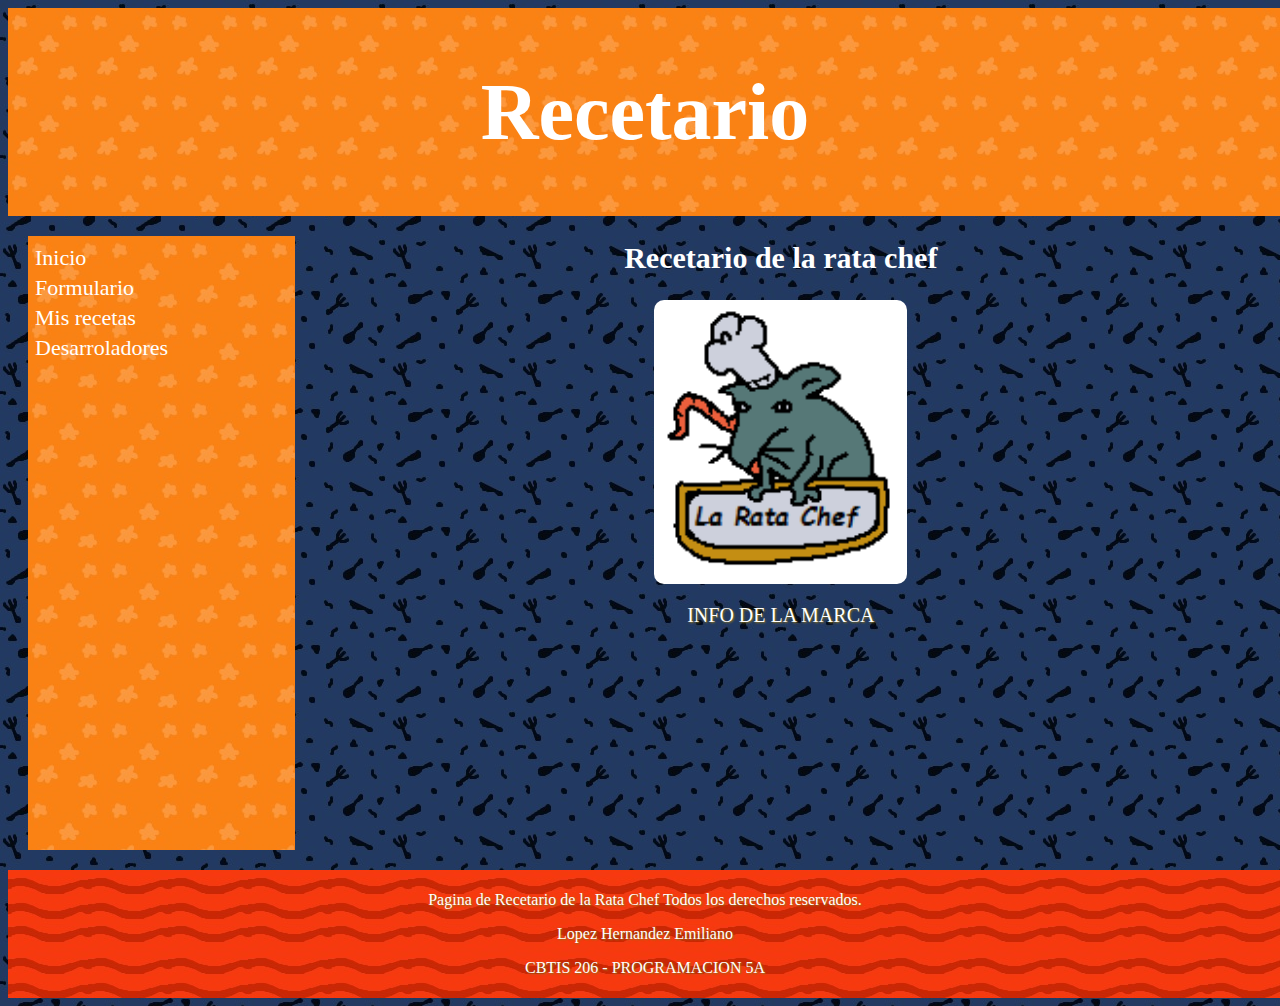
<file: index.html>
<!DOCTYPE html>
<html>
<head>
	<meta charset="utf-8">
	<meta name="viewport" content="width=device-width, initial-scale=1">
	<link rel="stylesheet" type="text/css" href="css_receta.css">
	<title>Mi pagina de Recetario Lopez Hernandez Emiliano y Bejarano Salcido Gael Abelardo</title>
</head>
<body>
	<header>
		<h1>Recetario</h1>
	</header>

	<nav>
		<a href="index.html">Inicio</a><br>
		<a href="formulario.html">Formulario</a><br>
		<a href="recetas.html">Mis recetas</a><br>
		<a href="quienesomos.html">Desarroladores</a><br>
	</nav>

	<main>
		<section class="fondo">
			<h2>Recetario  de la rata chef</h2>
			<img height="200" width="400" src="img/logo.png">
			<p>
				INFO DE LA MARCA
			</p>
		</section>
	</main>

	<footer>
		<p>Pagina de Recetario de la Rata Chef Todos los derechos reservados.</p>
		<p>Lopez Hernandez Emiliano</p>
		<p>CBTIS 206 - PROGRAMACION 5A</p>
	</footer>
</body>
</html>
</file>
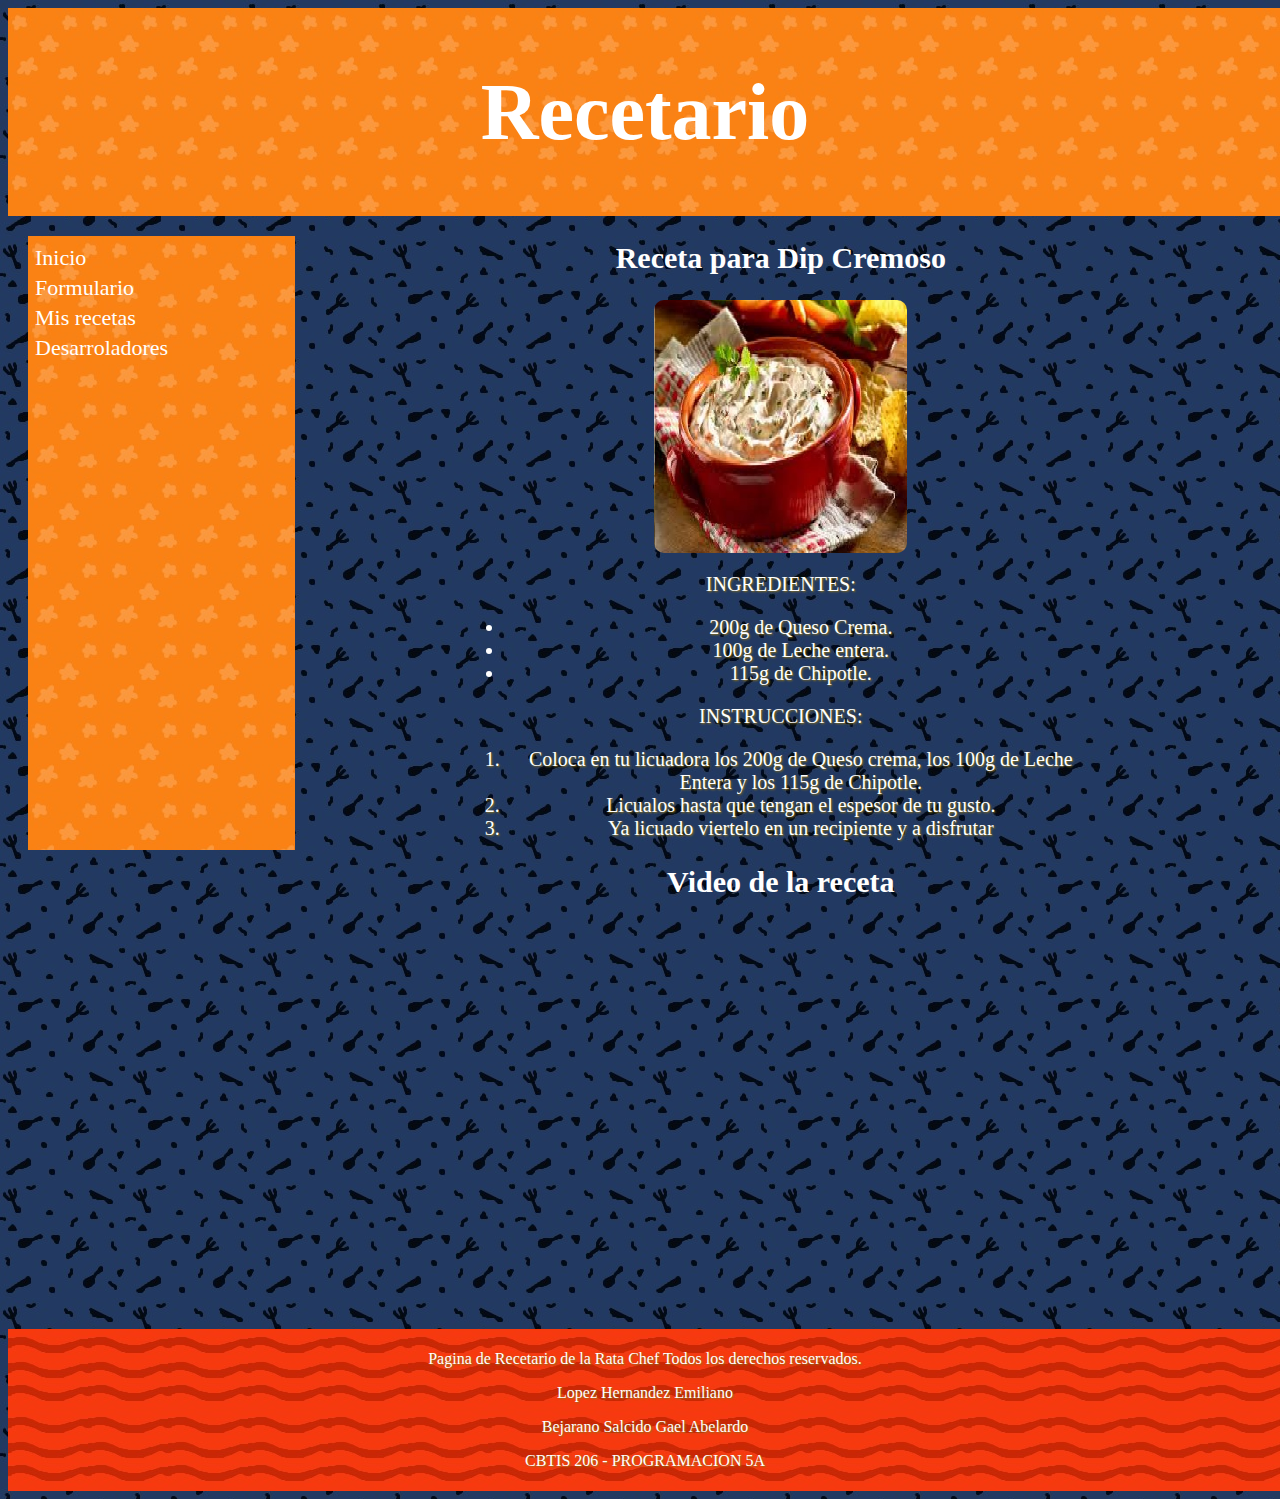
<file: dip.html>
<!DOCTYPE html>
<html>
<head>
	<meta charset="utf-8">
	<meta name="viewport" content="width=device-width, initial-scale=1">
	<link rel="stylesheet" type="text/css" href="css_receta.css">
	<title>">
	<title>Mi pagina de Recetario Lopez Hernandez Emiliano y Bejarano Salcido Gael Abelardo</title>
</head>
<body>
	<header>
		<h1>Recetario</h1>
	</header>

	<nav>
		<a href="index.html">Inicio</a><br>
		<a href="formulario.html">Formulario</a><br>
		<a href="recetas.html">Mis recetas</a><br>
		<a href="quienesomos.html">Desarroladores</a><br>
	</nav>

	<main>
		<section class="fondo">
			<h2>Receta para Dip Cremoso</h2>
			<img height="300" width="500" src="img/dip.jpg">
			<p>
				INGREDIENTES:
				<ul>
					<li>200g de Queso Crema.</li>
					<li>100g de Leche entera.</li>
					<li>115g de Chipotle.</li>
				</ul>
			</p>

			<p>
				INSTRUCCIONES:
				<ol>
					<li>Coloca en tu licuadora los 200g de Queso crema, los 100g de Leche Entera y los 115g de Chipotle.</li>

					<li>Licualos hasta que tengan el espesor de tu gusto.</li>
					
					<li>Ya licuado viertelo en un recipiente y a disfrutar</li>
				</ol>
			</p>

			<h2>Video de la receta</h2>


		    <iframe width="600" height="400" src="https://www.youtube.com/embed/eNatKJBdCYc" frameborder="0" allow="accelerometer; autoplay; clipboard-write; encrypted-media; gyroscope; picture-in-picture" allowfullscreen=""></iframe>

		</section>
	</main>

	<footer>
		<p>Pagina de Recetario de la Rata Chef Todos los derechos reservados.</p>
		<p>Lopez Hernandez Emiliano</p>
		<p>Bejarano Salcido Gael Abelardo</p>
		<p>CBTIS 206 - PROGRAMACION 5A</p>
	</footer>
</body>
</html>
</file>
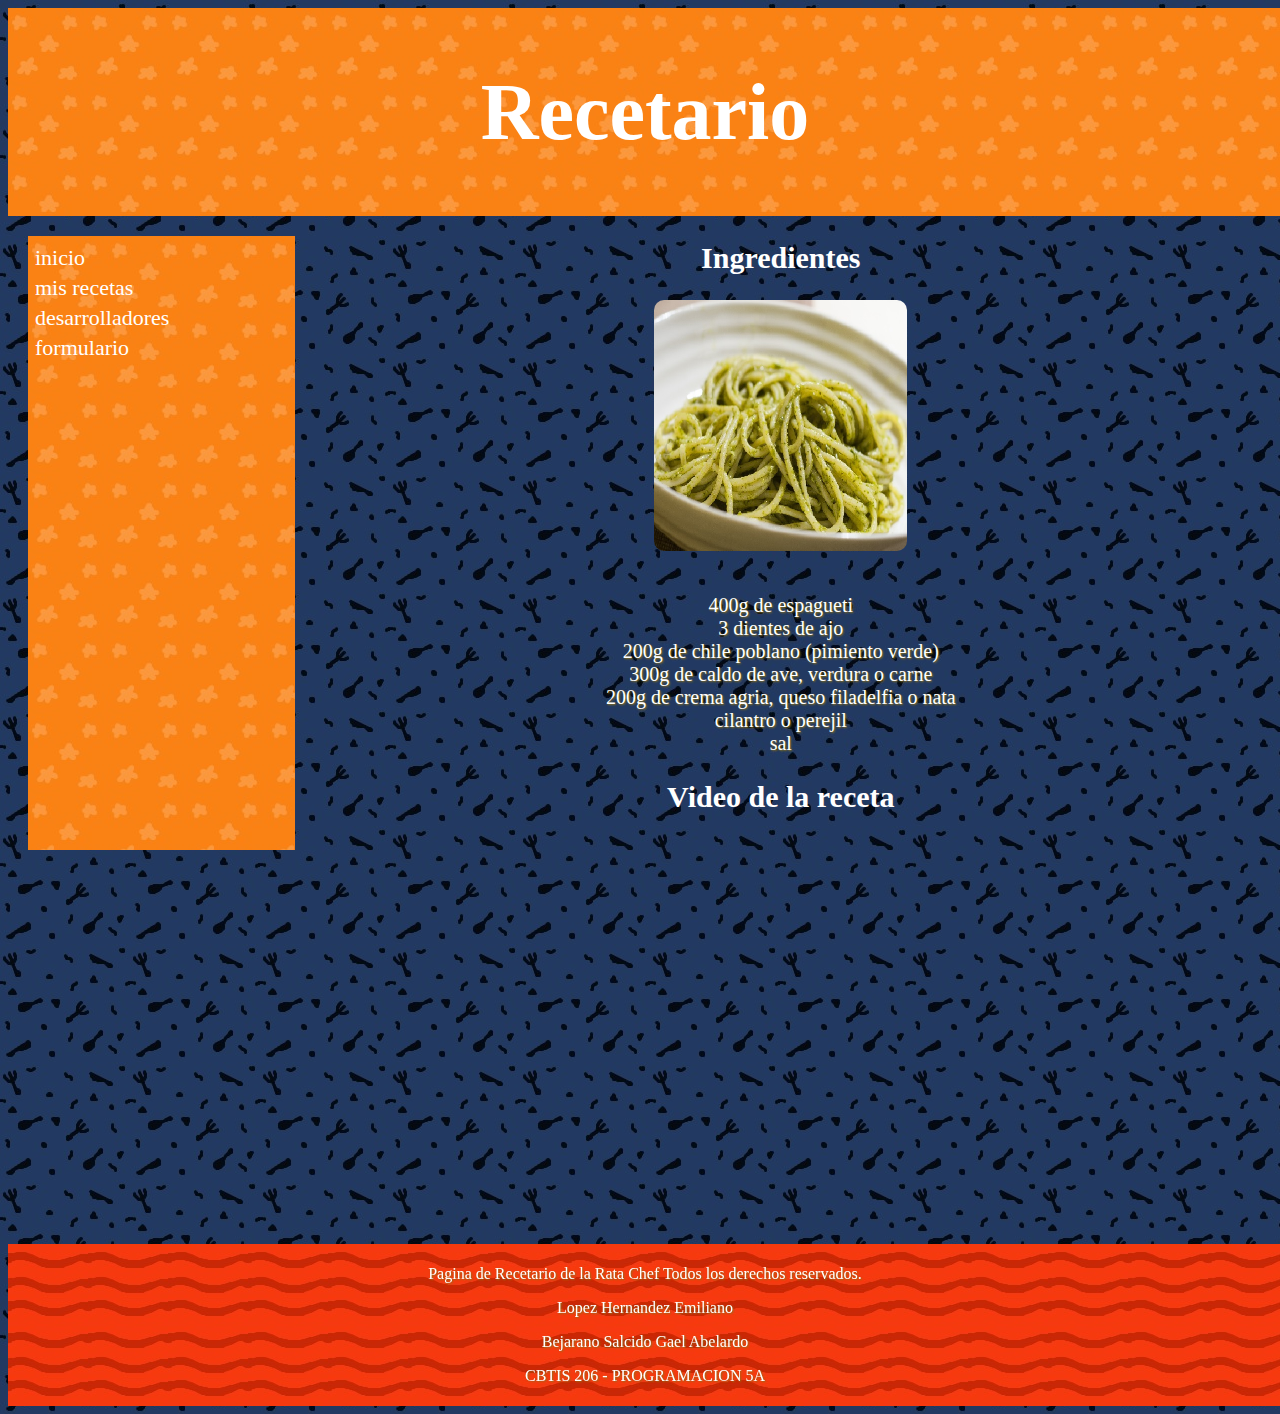
<file: espagueti.html>
<!DOCTYPE html>
<html>
<head>
	<meta charset="utf-8">
	<meta name="viewport" content="width=device-width, initial-scale=1">
	<link rel="stylesheet" type="text/css" href="css_receta.css">
	<title>Mi pagina de Recetario Lopez Hernandez Emiliano y Bejarano Salcido Gael Abelardo</title>
</head>
<body>

	<header>
		<h1>Recetario</h1>
	</header>

	<nav>
		<a href="index.html">inicio</a><br>
		<a href="recetas.html">mis recetas</a><br>
		<a href="quienesomos.html">desarrolladores</a><br>
		<a href="formulario.html">formulario</a><br>
	</nav>

	<main>
		<section class="fondo">
		    <h2>Ingredientes</h2>
		    <img height="200" width="400" src="img/espagueti.jpg">
		    <p>

                <br>400g de espagueti
                <br>3 dientes de ajo
                <br>200g de chile poblano (pimiento verde)
                <br>300g de caldo de ave, verdura o carne
                <br>200g de crema agria, queso filadelfia o nata
                <br>cilantro o perejil
                <br>sal

		    </p>

		    <h2>Video de la receta</h2>


		    <iframe width="600" height="400" src="https://www.youtube.com/embed/OuXZwpyKoSw" frameborder="0" allow="accelerometer; autoplay; clipboard-write; encrypted-media; gyroscope; picture-in-picture" allowfullscreen=""></iframe>


		</section>
	</main>

	<footer>
		<p>Pagina de Recetario de la Rata Chef Todos los derechos reservados.</p>
		<p>Lopez Hernandez Emiliano</p>
		<p>Bejarano Salcido Gael Abelardo</p>
		<p>CBTIS 206 - PROGRAMACION 5A</p>
	</footer>

</body>
</html>
</file>
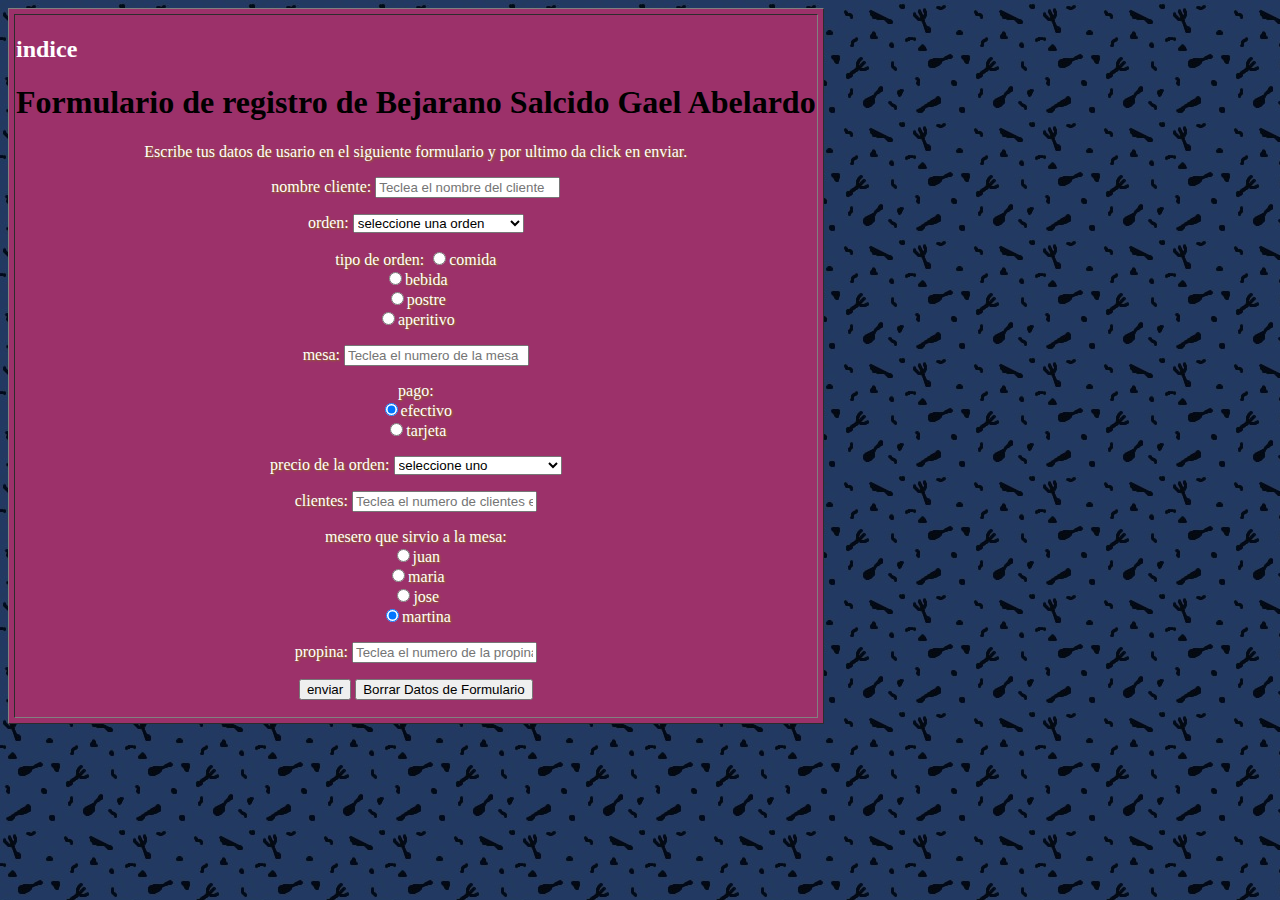
<file: formulario.html>
<!DOCTYPE html>
<html>
<head>
    <meta charset="utf-8">
    <meta name="viewport" content="width=device-width, initial-scale=1">
    <title>Mi pagina de Recetario Lopez Hernandez Emiliano y Bejarano Salcido Gael Abelardo</title>
    <link rel="stylesheet" type="text/css" href="css_receta.css"/>
</head>
<body background="fondo2.jpg">

	<table border="solid" cellspacing="5px" align="justify" bgcolor="#9c316a">

    <td>


	    <h2><a href="index.html" style="color: white">indice </a></h2>

        <h1 align="center">Formulario de registro de Bejarano Salcido Gael Abelardo</h1>

        <p align="center">Escribe tus datos de usario en el siguiente formulario y por ultimo da click en enviar.</p>

        <div class="cuerpo" align="center">
            <form action="mailto:gael.bejarano.s@gmail.com" method="POST">
                <p>
                    <label for="nombre cliente">nombre cliente:</label>
                    <input type="text" name="nombre cliente" maxlength="32" placeholder="Teclea el nombre del cliente">
                </p>
    
                <p>
                    <label for="tel">orden:</label>
                    <select name="paquete" size="1">

                        <option value="seleccione">seleccione una orden</option>
                        <option value="tamales">tamales</option>
                        <option value="espagueti">espagueti en salsa verde</option>
                        <option value="milanesa">milanesa rellena</option>
                        <option value="pie">pie de galleta y limon</option>
                        <option value="dip">dip cremoso de chipotle</option>
                        <option value="lasana">lasaña</option>
                        <option value="sopa">sopa de tortilla</option>
                        <option value="pizza">pizza</option>
                        <option value="molletes">molletes</option>

                    </select>
                </p>

                <p>
                    <label for="sexo">tipo de orden:</label>
                    <input type="radio" name="tipo" value="comida" checked>comida<br>
                    <input type="radio" name="tipo" value="bebida">bebida<br>
                    <input type="radio" name="tipo" value="postre" checked>postre<br>
                    <input type="radio" name="tipo" value="aperitivo" checked>aperitivo<br>
                </p>

                <p>
                    <label for="mesa">mesa:</label>
                    <input type="int" name="mesa" maxlength="4" placeholder="Teclea el numero de la mesa">
                </p>
    
                <p>
                    <label for="pago">pago:</label><br>
                    <input type="radio" name="pago" value="efectivo" checked>efectivo<br>
                    <input type="radio" name="pago" value="tarjeta">tarjeta<br>
                </p>

                <p>
                    <label for="precio">precio de la orden:</label>
                    <select name="paquete" size="1">

                        <option value="seleccione">seleccione uno</option>
                        <option value="tamales">tamales: 20.00 pesos</option>
                        <option value="espagueti">espagueti: 200.00 pesos</option>
                        <option value="milanesa">milanesa: 210.00 pesos</option>
                        <option value="pie">pie: 395.00 pesos</option>
                        <option value="dip">dip: 22.00 pesos</option>
                        <option value="lasana">lasaña: 205.00 pesos</option>
                        <option value="sopa">sopa: 195.00 pesos</option>
                        <option value="pizza">pizza: 387.00 pesos</option>
                        <option value="molletes">molletes: 219.00 pesos</option>

                    </select>
                </p>

                <p>
                    <label for="clientes">clientes:</label>
                    <input type="int" name="clientes" maxlength="4" placeholder="Teclea el numero de clientes en una mesa">
                </p>

        

                <p>
                    <label for="meseros">mesero que sirvio a la mesa:</label><br>
                    <input type="radio" name="tipo" value="juan" checked>juan<br>
                    <input type="radio" name="tipo" value="maria">maria<br>
                    <input type="radio" name="tipo" value="jose" checked>jose<br>
                    <input type="radio" name="tipo" value="martina" checked>martina<br>
                </p>

                <p>
                    <label for="propina">propina:</label>
                    <input type="int" name="propina" maxlength="4" placeholder="Teclea el numero de la propina que dejo el cliente en la mesa">
                </p>

                <p>
                    <input type="submit" name="enviar" value="enviar">
                    <input type="reset" name="limpiarform" value="Borrar Datos de Formulario">
                </p>
            </form>
        </div>

    </td>
    </table>

</body>
</html>
</file>
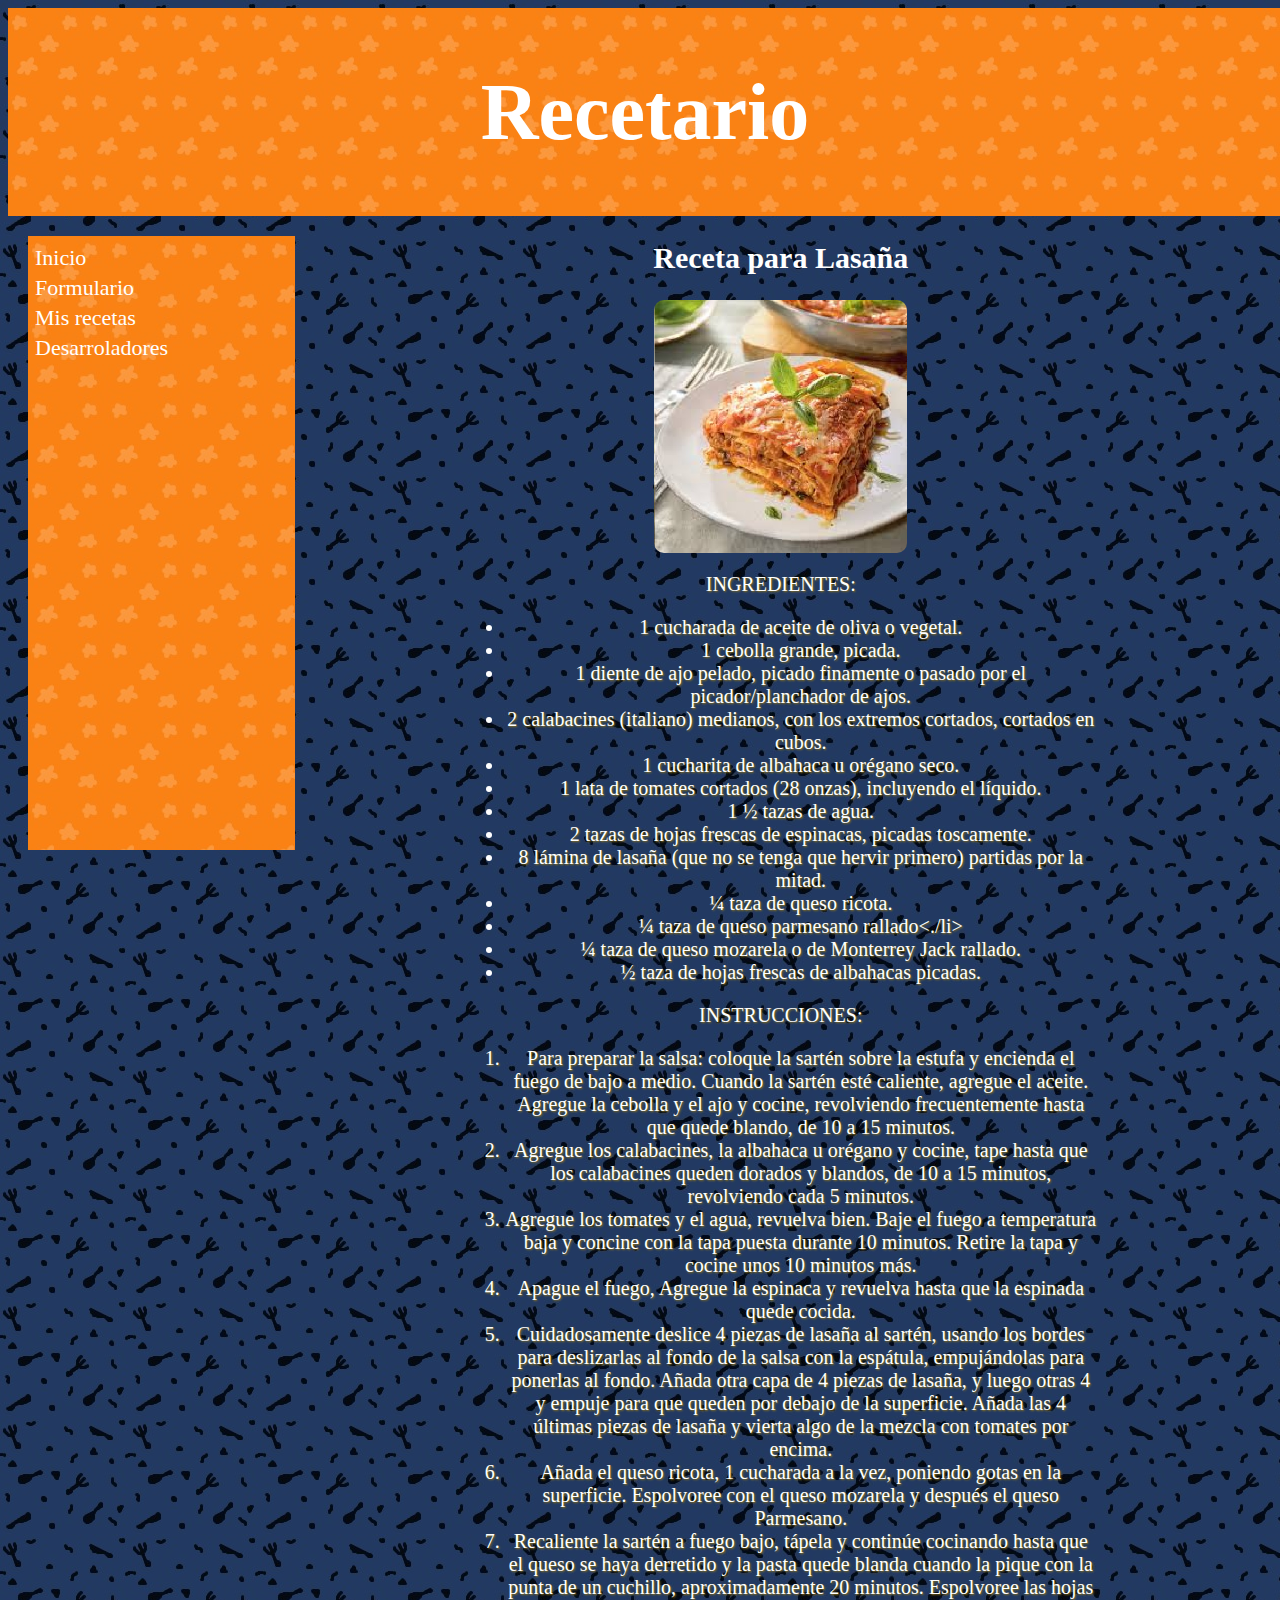
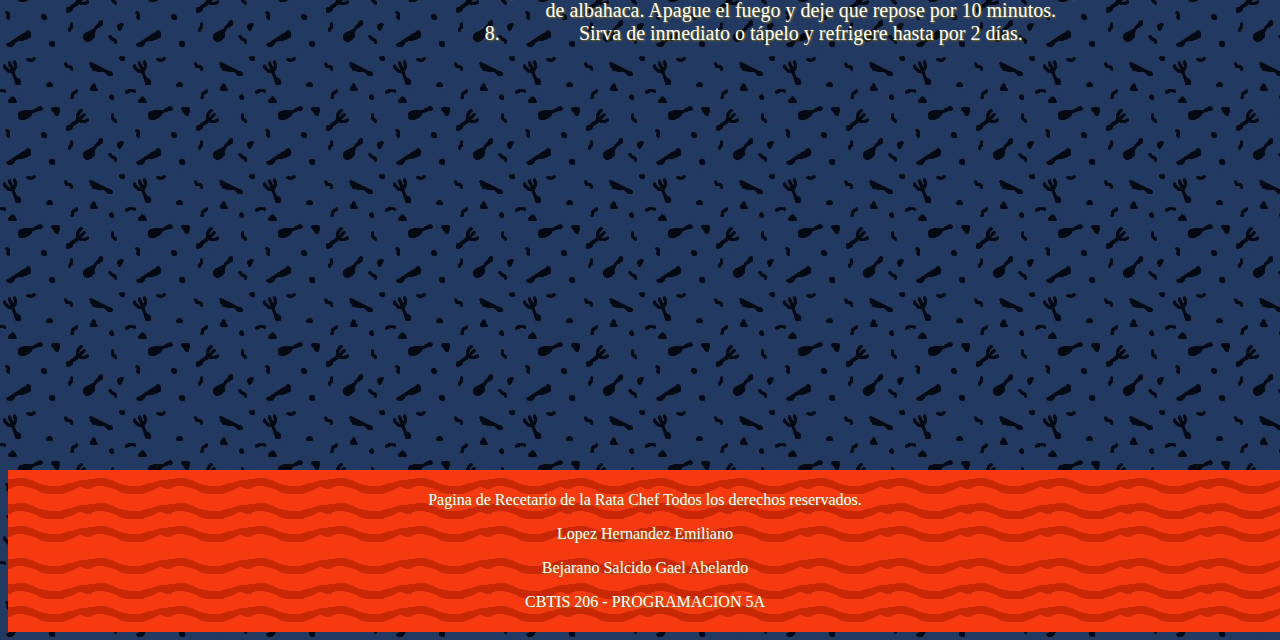
<file: lasaña.html>
<!DOCTYPE html>
<html>
<head>
	<meta charset="utf-8">
	<meta name="viewport" content="width=device-width, initial-scale=1">
	<link rel="stylesheet" type="text/css" href="css_receta.css">
	<title>Mi pagina de Recetario Lopez Hernandez Emiliano y Bejarano Salcido Gael Abelardo</title>
</head>
<body>
	<header>
		<h1>Recetario</h1>
	</header>

	<nav>
		<a href="index.html">Inicio</a><br>
		<a href="formulario.html">Formulario</a><br>
		<a href="recetas.html">Mis recetas</a><br>
		<a href="quienesomos.html">Desarroladores</a><br>
	</nav>

	<main>
		<section class="fondo">
			<h2>Receta para Lasaña</h2>
			<img height="300" width="500" src="img/lasaña.jpg">
			<p>
				INGREDIENTES:
				<ul>
					<li>1 cucharada de aceite de oliva o vegetal.</li>
					<li>1 cebolla grande, picada.</li>
					<li>1 diente de ajo pelado, picado finamente o pasado por el picador/planchador de ajos.</li>
					<li>2 calabacines (italiano) medianos, con los extremos cortados, cortados en cubos.</li>
					<li>1 cucharita de albahaca u orégano seco.</li>
					<li>1 lata de tomates cortados (28 onzas), incluyendo el líquido.</li>
					<li>1 ½ tazas de agua.</li>
					<li>2 tazas de hojas frescas de espinacas, picadas toscamente.</li>
					<li>8 lámina de lasaña (que no se tenga que hervir primero) partidas por la mitad.</li>
					<li>¼ taza de queso ricota.</li>
					<li>¼ taza de queso parmesano rallado<./li>
					<li>¼ taza de queso mozarela o de Monterrey Jack rallado.</li>
					<li>½ taza de hojas frescas de albahacas picadas.</li>
				</ul>
			</p>

			<p>
				INSTRUCCIONES:
				<ol>
					<li>Para preparar la salsa: coloque la sartén sobre la estufa y encienda el fuego de bajo a medio. Cuando la sartén esté caliente, agregue el aceite. Agregue la cebolla y el ajo y cocine, revolviendo frecuentemente hasta que quede blando, de 10 a 15 minutos.</li>

					<li>Agregue los calabacines, la albahaca u orégano y cocine, tape hasta que los calabacines queden dorados y blandos, de 10 a 15 minutos, revolviendo cada 5 minutos.</li>

					<li>Agregue los tomates y el agua, revuelva bien. Baje el fuego a temperatura baja y concine con la tapa puesta durante 10 minutos. Retire la tapa y cocine unos 10 minutos más.</li>

					<li>Apague el fuego, Agregue la espinaca y revuelva hasta que la espinada quede cocida.</li>

					<li>Cuidadosamente deslice 4 piezas de lasaña al sartén, usando los bordes para deslizarlas al fondo de la salsa con la espátula, empujándolas para ponerlas al fondo. Añada otra capa de 4 piezas de lasaña, y luego otras 4 y empuje para que queden por debajo de la superficie. Añada las 4 últimas piezas de lasaña y vierta algo de la mezcla con tomates por encima.</li>

					<li>Añada el queso ricota, 1 cucharada a la vez, poniendo gotas en la superficie. Espolvoree con el queso mozarela y después el queso Parmesano.</li>

					<li>Recaliente la sartén a fuego bajo, tápela y continúe cocinando hasta que el queso se haya derretido y la pasta quede blanda cuando la pique con la punta de un cuchillo, aproximadamente 20 minutos. Espolvoree las hojas de albahaca. Apague el fuego y deje que repose por 10 minutos.</li>

					<li>Sirva de inmediato o tápelo y refrigere hasta por 2 días.</li>
				</ol>
			</p>

			<iframe width="600" height="400" src="https://www.youtube.com/embed/f29C4nLLvLQ" frameborder="0" allow="accelerometer; autoplay; clipboard-write; encrypted-media; gyroscope; picture-in-picture" allowfullscreen=""></iframe>

		</section>
	</main>

	<footer>
		<p>Pagina de Recetario de la Rata Chef Todos los derechos reservados.</p>
		<p>Lopez Hernandez Emiliano</p>
		<p>Bejarano Salcido Gael Abelardo</p>
		<p>CBTIS 206 - PROGRAMACION 5A</p>
	</footer>
</body>
</html>
</file>
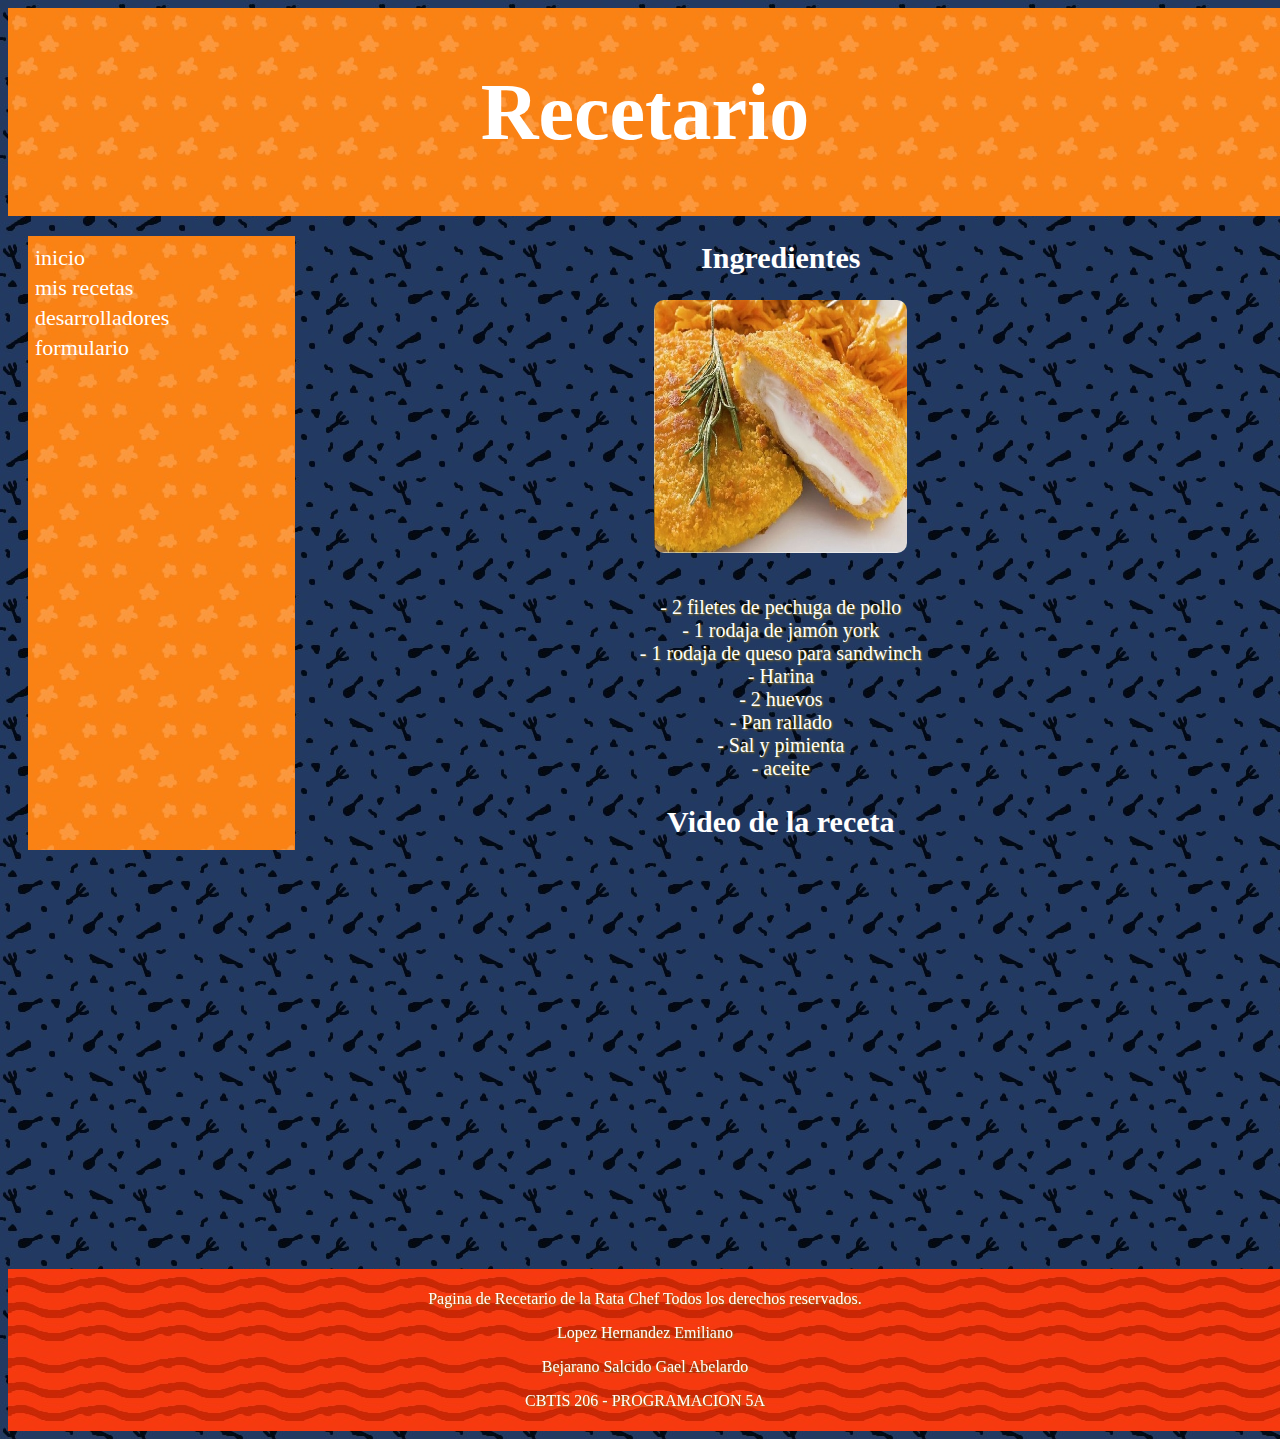
<file: milanesa.html>
<!DOCTYPE html>
<html>
<head>
	<meta charset="utf-8">
	<meta name="viewport" content="width=device-width, initial-scale=1">
	<link rel="stylesheet" type="text/css" href="css_receta.css">
	<title>Mi pagina de Recetario Lopez Hernandez Emiliano y Bejarano Salcido Gael Abelardo</title>
</head>
<body>

	<header>
		<h1>Recetario</h1>
	</header>

	<nav>
		<a href="index.html">inicio</a><br>
		<a href="recetas.html">mis recetas</a><br>
		<a href="quienesomos.html">desarrolladores</a><br>
		<a href="formulario.html">formulario</a><br>
	</nav>

	<main>
		<section class="fondo">
		    <h2>Ingredientes</h2>
		    <img height="200" width="400" src="img/milanesa.jpg">
		    <p>

                <br>- 2 filetes de pechuga de pollo
                <br>- 1 rodaja de jamón york
                <br>- 1 rodaja de queso para sandwinch
                <br>- Harina
                <br>- 2 huevos
                <br>- Pan rallado
                <br>- Sal y pimienta
                <br>- aceite

		    </p>

		    <h2>Video de la receta</h2>


		    <iframe width="600" height="400" src="https://www.youtube.com/embed/OnkHYEiaVqY" frameborder="0" allow="accelerometer; autoplay; clipboard-write; encrypted-media; gyroscope; picture-in-picture" allowfullscreen=""></iframe>

		</section>
	</main>

	<footer>
		<p>Pagina de Recetario de la Rata Chef Todos los derechos reservados.</p>
		<p>Lopez Hernandez Emiliano</p>
		<p>Bejarano Salcido Gael Abelardo</p>
		<p>CBTIS 206 - PROGRAMACION 5A</p>
	</footer>

</body>
</html>
</file>
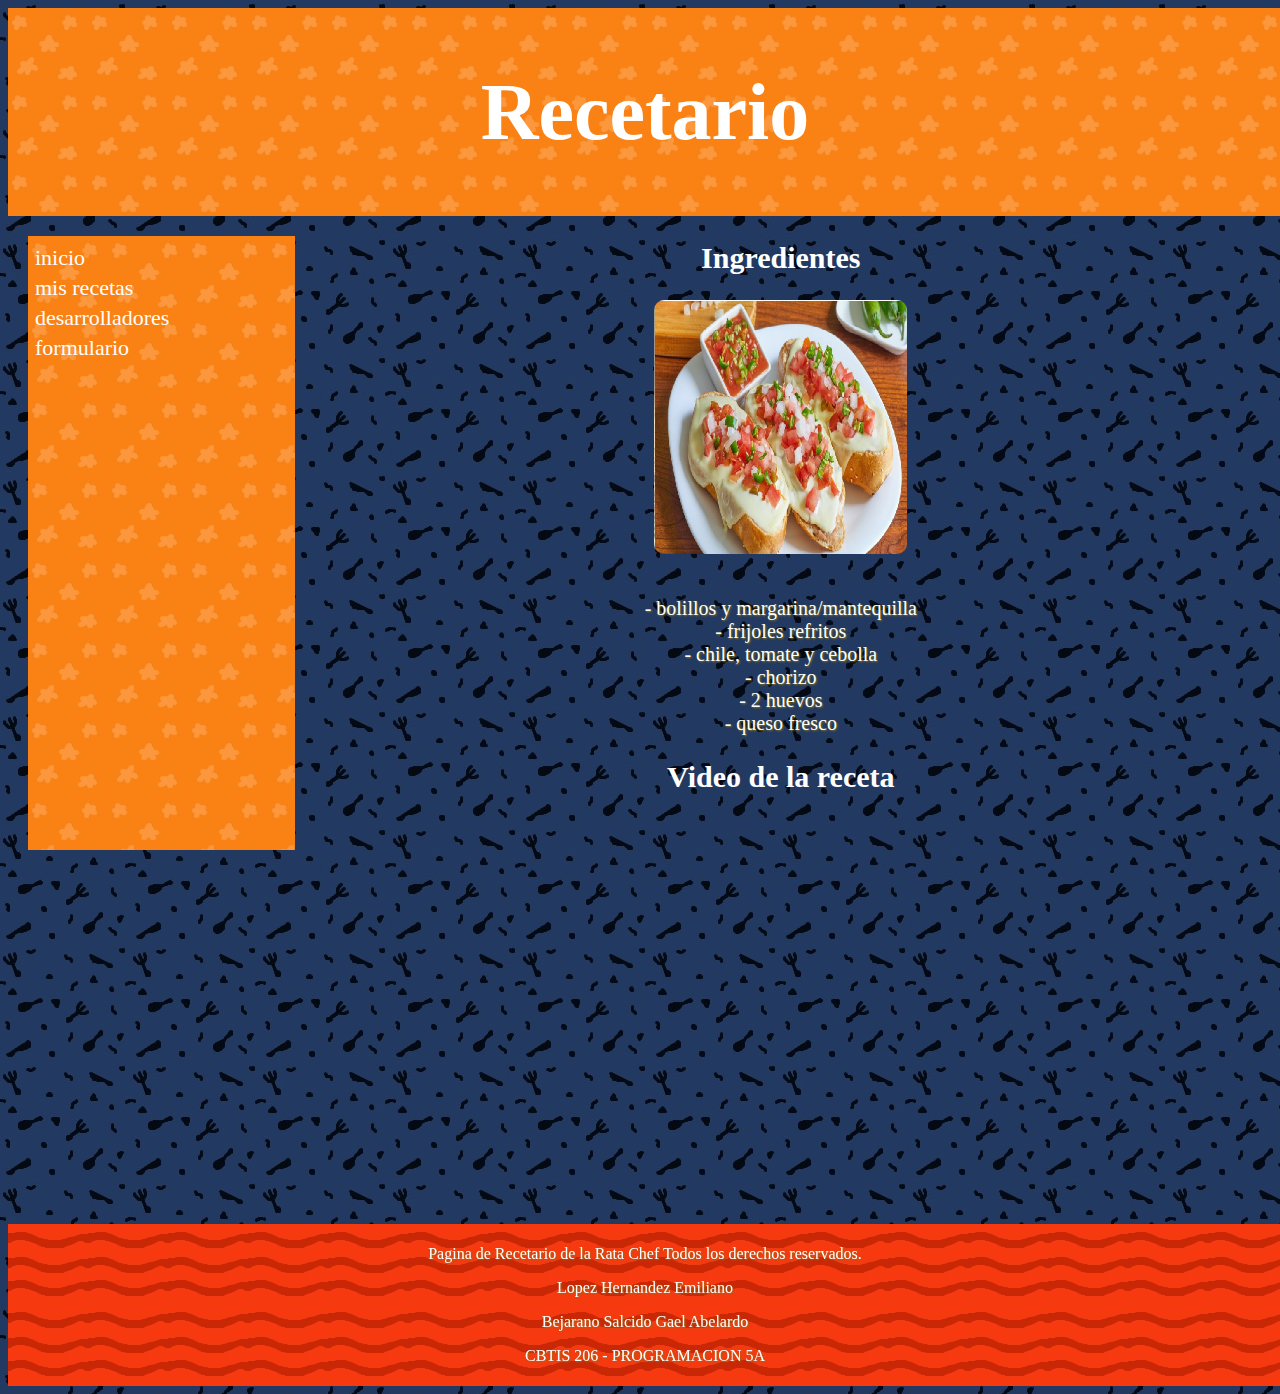
<file: molletes.html>
<!DOCTYPE html>
<html>
<head>
	<meta charset="utf-8">
	<meta name="viewport" content="width=device-width, initial-scale=1">
	<link rel="stylesheet" type="text/css" href="css_receta.css">
	<title>Mi pagina de Recetario Lopez Hernandez Emiliano y Bejarano Salcido Gael Abelardo</title>
</head>
<body>

	<header>
		<h1>Recetario</h1>
	</header>

	<nav>
		<a href="index.html">inicio</a><br>
		<a href="recetas.html">mis recetas</a><br>
		<a href="quienesomos.html">desarrolladores</a><br>
		<a href="formulario.html">formulario</a><br>
	</nav>

	<main>
		<section class="fondo">
		    <h2>Ingredientes</h2>
		    <img height="200" width="400" src="img/molletes.jpg">
		    <p>

                <br>- bolillos y margarina/mantequilla
                <br>- frijoles refritos
                <br>- chile, tomate y cebolla
                <br>- chorizo
                <br>- 2 huevos
                <br>- queso fresco

		    </p>

		    <h2>Video de la receta</h2>


		    <iframe width="600" height="400" src="https://www.youtube.com/embed/Tcy4qiPDjtk" frameborder="0" allow="accelerometer; autoplay; clipboard-write; encrypted-media; gyroscope; picture-in-picture" allowfullscreen=""></iframe>


		</section>
	</main>

	<footer>
		<p>Pagina de Recetario de la Rata Chef Todos los derechos reservados.</p>
		<p>Lopez Hernandez Emiliano</p>
		<p>Bejarano Salcido Gael Abelardo</p>
		<p>CBTIS 206 - PROGRAMACION 5A</p>
	</footer>

</body>
</html>
</file>
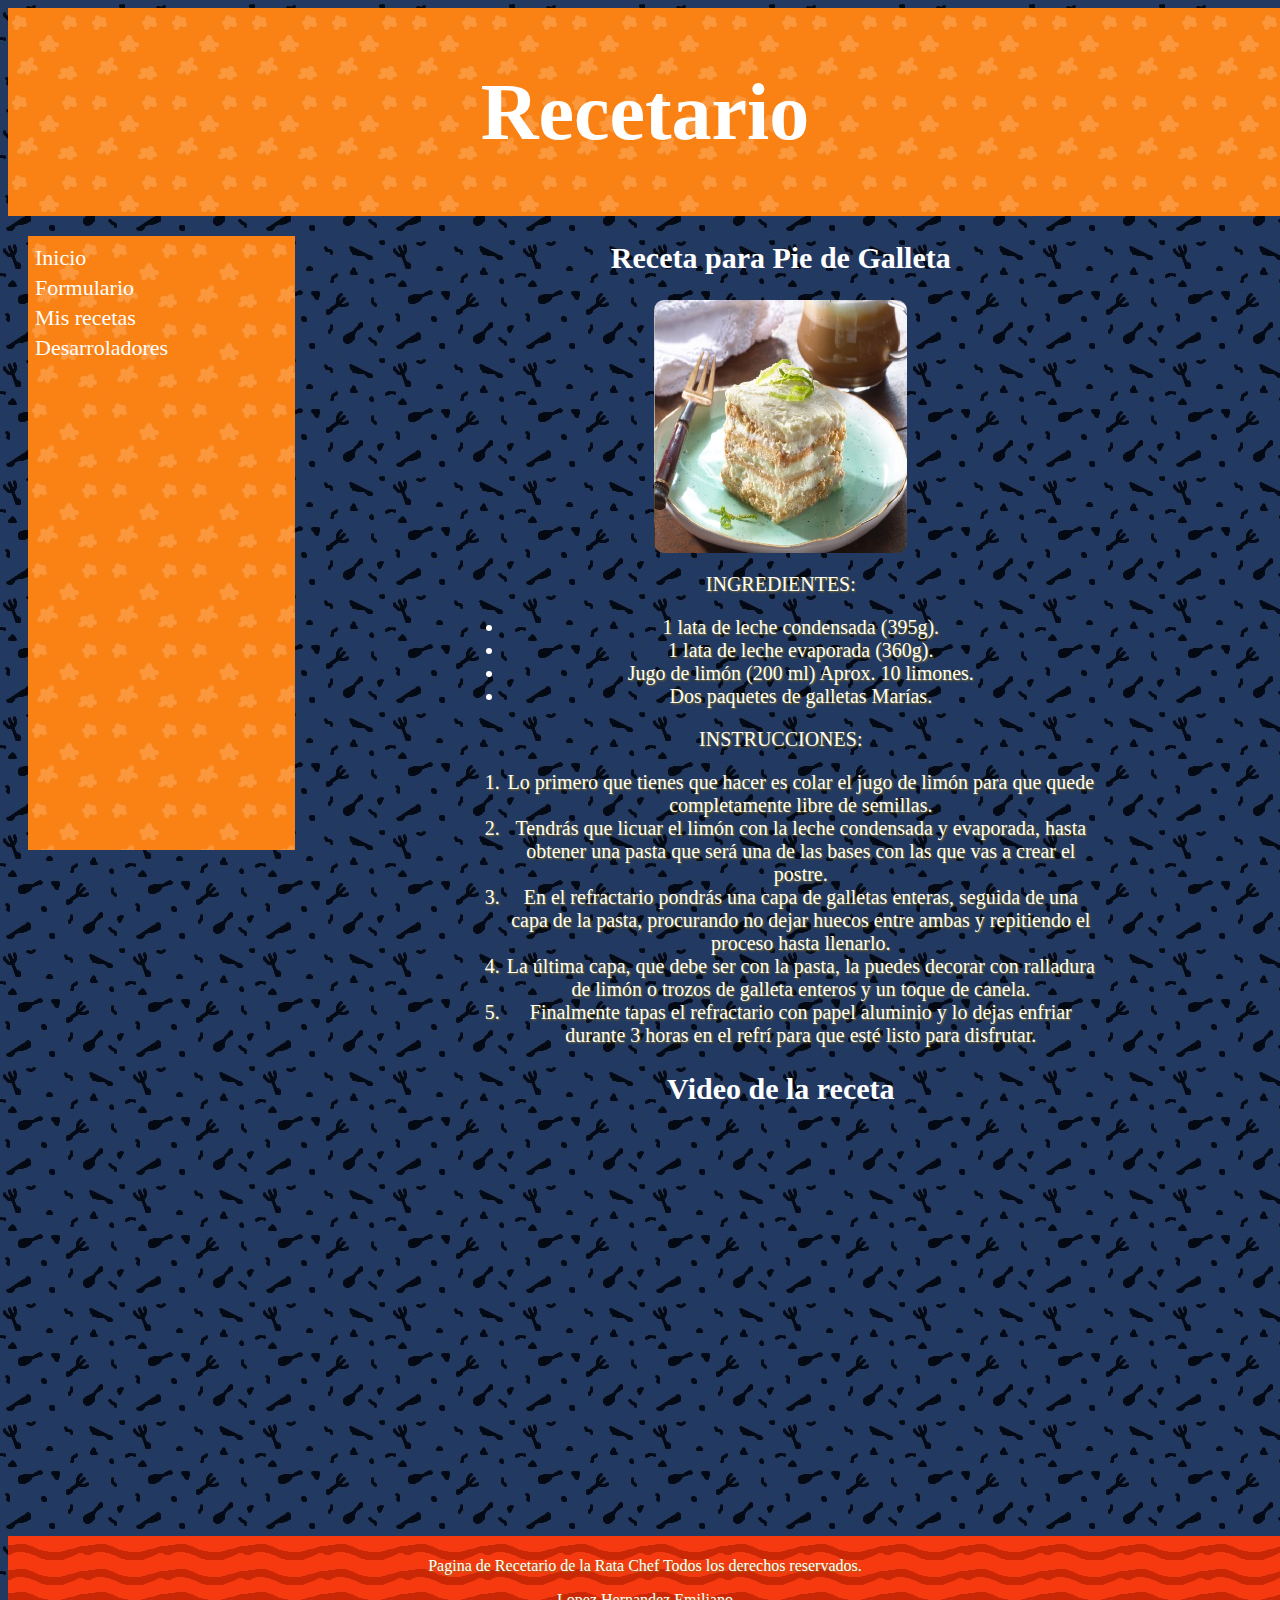
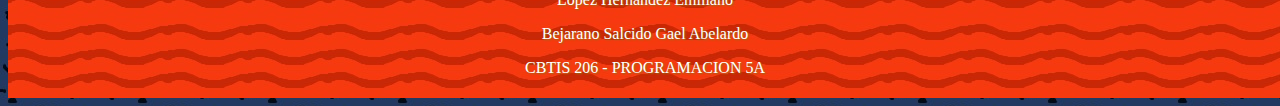
<file: pie.html>
<!DOCTYPE html>
<html>
<head>
	<meta charset="utf-8">
	<meta name="viewport" content="width=device-width, initial-scale=1">
	<link rel="stylesheet" type="text/css" href="css_receta.css">
	<title>Mi pagina de Recetario Lopez Hernandez Emiliano</title>
</head>
<body>
	<header>
		<h1>Recetario</h1>
	</header>

	<nav>
		<a href="index.html">Inicio</a><br>
		<a href="formulario.html">Formulario</a><br>
		<a href="recetas.html">Mis recetas</a><br>
		<a href="quienesomos.html">Desarroladores</a><br>
	</nav>

	<main>
		<section class="fondo">
			<h2>Receta para Pie de Galleta</h2>
			<img height="300" width="500" src="img/pie.jpg">
			<p>
				INGREDIENTES:
				<ul>
					<li>1 lata de leche condensada (395g).</li>
					<li>1 lata de leche evaporada (360g).</li>
					<li>Jugo de limón (200 ml) Aprox. 10 limones.</li>
					<li>Dos paquetes de galletas Marías.</li>
				</ul>
			</p>

			<p>
				INSTRUCCIONES:
				<ol>
					<li>Lo primero que tienes que hacer es colar el jugo de limón para que quede completamente libre de semillas.</li>

					<li>Tendrás que licuar el limón con la leche condensada y evaporada, hasta obtener una pasta que será una de las bases con las que vas a crear el postre.</li>

					<li>En el refractario pondrás una capa de galletas enteras, seguida de una capa de la pasta, procurando no dejar huecos entre ambas y repitiendo el proceso hasta llenarlo.</li>

					<li>La última capa, que debe ser con la pasta, la puedes decorar con ralladura de limón o trozos de galleta enteros y un toque de canela.</li>
					
					<li>Finalmente tapas el refractario con papel aluminio y lo dejas enfriar durante 3 horas en el refrí para que esté listo para disfrutar.</li>
				</ol>
			</p>

			<h2>Video de la receta</h2>


		    <iframe width="600" height="400" src="https://www.youtube.com/embed/3W7OzP-oIzo" frameborder="0" allow="accelerometer; autoplay; clipboard-write; encrypted-media; gyroscope; picture-in-picture" allowfullscreen=""></iframe>

		</section>
	</main>

	<footer>
		<p>Pagina de Recetario de la Rata Chef Todos los derechos reservados.</p>
		<p>Lopez Hernandez Emiliano</p>
		<p>Bejarano Salcido Gael Abelardo</p>
		<p>CBTIS 206 - PROGRAMACION 5A</p>
	</footer>
</body>
</html>
</file>
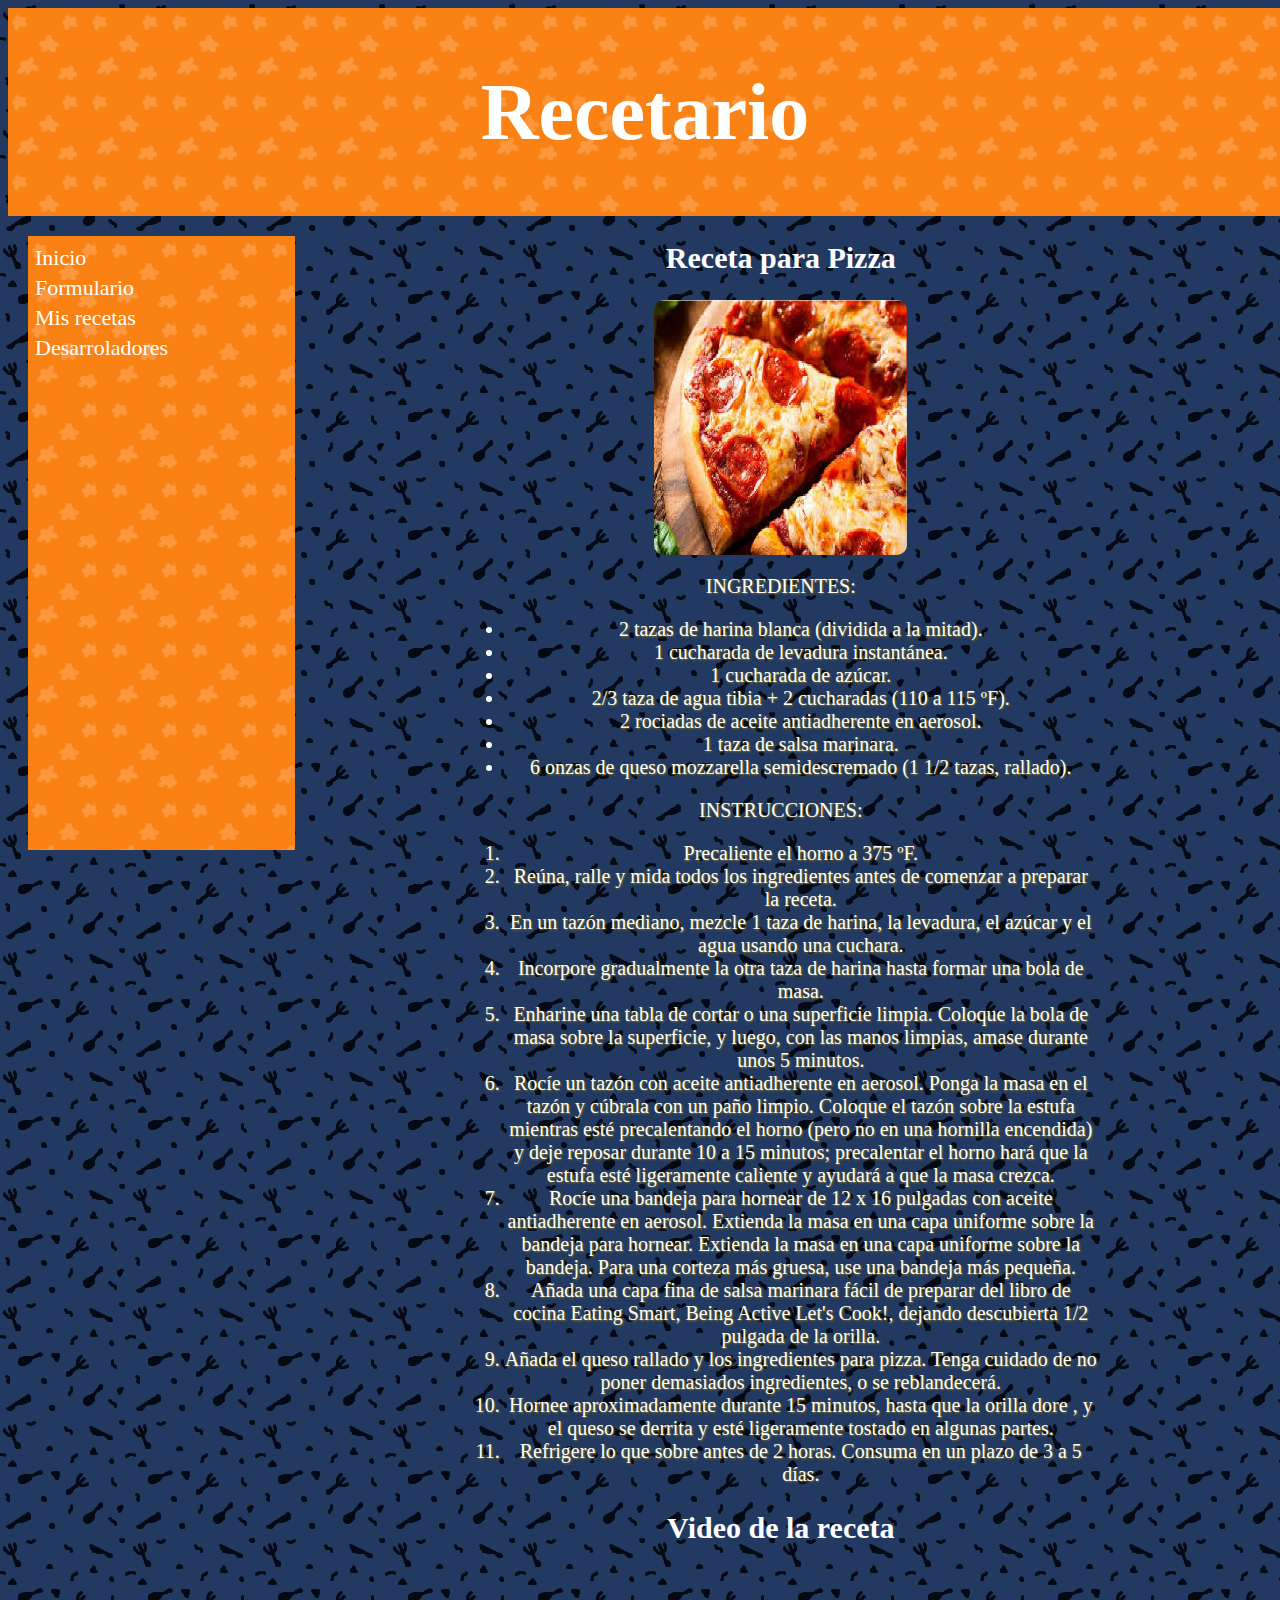
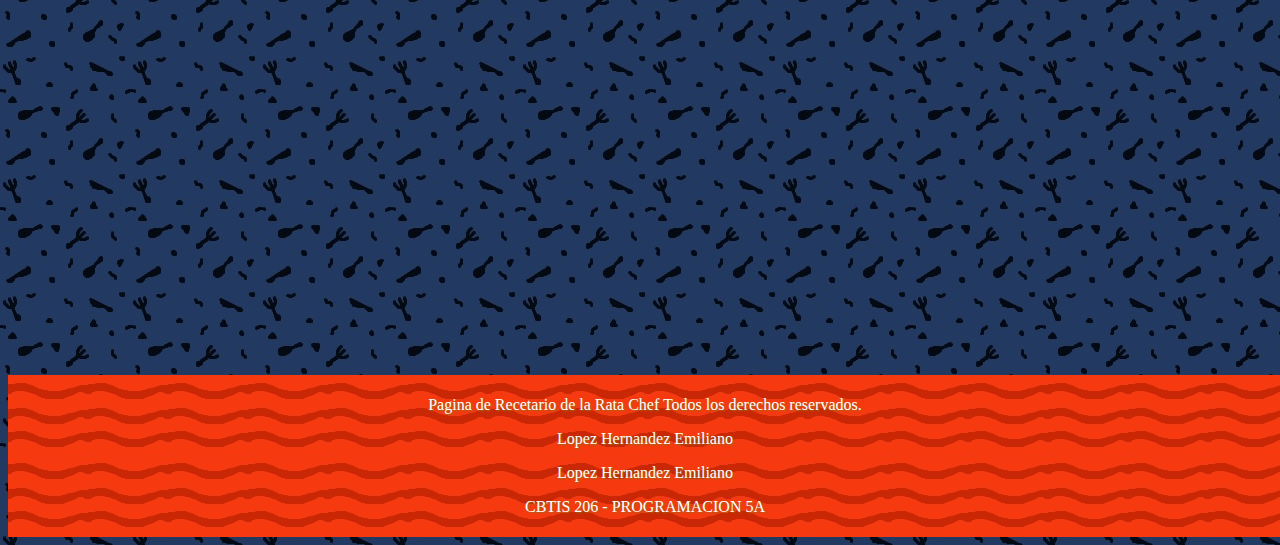
<file: pizza.html>
<!DOCTYPE html>
<html>
<head>
	<meta charset="utf-8">
	<meta name="viewport" content="width=device-width, initial-scale=1">
	<link rel="stylesheet" type="text/css" href="css_receta.css">
	<title>Mi pagina de Recetario Lopez Hernandez Emiliano y Bejarano Salcido Gael Abelardo</title>
</head>
<body>
	<header>
		<h1>Recetario</h1>
	</header>

	<nav>
		<a href="index.html">Inicio</a><br>
		<a href="formulario.html">Formulario</a><br>
		<a href="recetas.html">Mis recetas</a><br>
		<a href="quienesomos.html">Desarroladores</a><br>
	</nav>

	<main>
		<section class="fondo">
			<h2>Receta para Pizza</h2>
			<img height="300" width="500" src="img/pizza.jpg">
			<p>
				INGREDIENTES:
				<ul>
					<li>2 tazas de harina blanca (dividida a la mitad).</li>
					<li>1 cucharada de levadura instantánea.</li>
					<li>1 cucharada de azúcar.</li>
					<li>2/3 taza de agua tibia + 2 cucharadas (110 a 115 ºF).</li>
					<li>2 rociadas de aceite antiadherente en aerosol.</li>
					<li>1 taza de salsa marinara.</li>
					<li>6 onzas de queso mozzarella semidescremado (1 1/2 tazas, rallado).</li>
				</ul>
			</p>

			<p>
				INSTRUCCIONES:
				<ol>
					<li>Precaliente el horno a 375 ºF.</li>

					<li>Reúna, ralle y mida todos los ingredientes antes de comenzar a preparar la receta.</li>

					<li>En un tazón mediano, mezcle 1 taza de harina, la levadura, el azúcar y el agua usando una cuchara.</li>

					<li>Incorpore gradualmente la otra taza de harina hasta formar una bola de masa.</li>

					<li>Enharine una tabla de cortar o una superficie limpia. Coloque la bola de masa sobre la superficie, y luego, con las manos limpias, amase durante unos 5 minutos.</li>

					<li>Rocíe un tazón con aceite antiadherente en aerosol. Ponga la masa en el tazón y cúbrala con un paño limpio. Coloque el tazón sobre la estufa mientras esté precalentando el horno (pero no en una hornilla encendida) y deje reposar durante 10 a 15 minutos; precalentar el horno hará que la estufa esté ligeramente caliente y ayudará a que la masa crezca.</li>

					<li>Rocíe una bandeja para hornear de 12 x 16 pulgadas con aceite antiadherente en aerosol. Extienda la masa en una capa uniforme sobre la bandeja para hornear. Extienda la masa en una capa uniforme sobre la bandeja. Para una corteza más gruesa, use una bandeja más pequeña.</li>

					<li>Añada una capa fina de salsa marinara fácil de preparar del libro de cocina Eating Smart, Being Active Let's Cook!, dejando descubierta 1/2 pulgada de la orilla.</li>

					<li>Añada el queso rallado y los ingredientes para pizza. Tenga cuidado de no poner demasiados ingredientes, o se reblandecerá.</li>

					<li>Hornee aproximadamente durante 15 minutos, hasta que la orilla dore , y el queso se derrita y esté ligeramente tostado en algunas partes.</li>

					<li>Refrigere lo que sobre antes de 2 horas. Consuma en un plazo de 3 a 5 días.</li>
				</ol>
			</p>

			<h2>Video de la receta</h2>


		    <iframe width="600" height="400" src="https://www.youtube.com/embed/crdtrzZj3fo" frameborder="0" allow="accelerometer; autoplay; clipboard-write; encrypted-media; gyroscope; picture-in-picture" allowfullscreen=""></iframe>

		</section>
	</main>

	<footer>
		<p>Pagina de Recetario de la Rata Chef Todos los derechos reservados.</p>
		<p>Lopez Hernandez Emiliano</p>
		<p>Lopez Hernandez Emiliano</p>
		<p>CBTIS 206 - PROGRAMACION 5A</p>
	</footer>
</body>
</html>
</file>
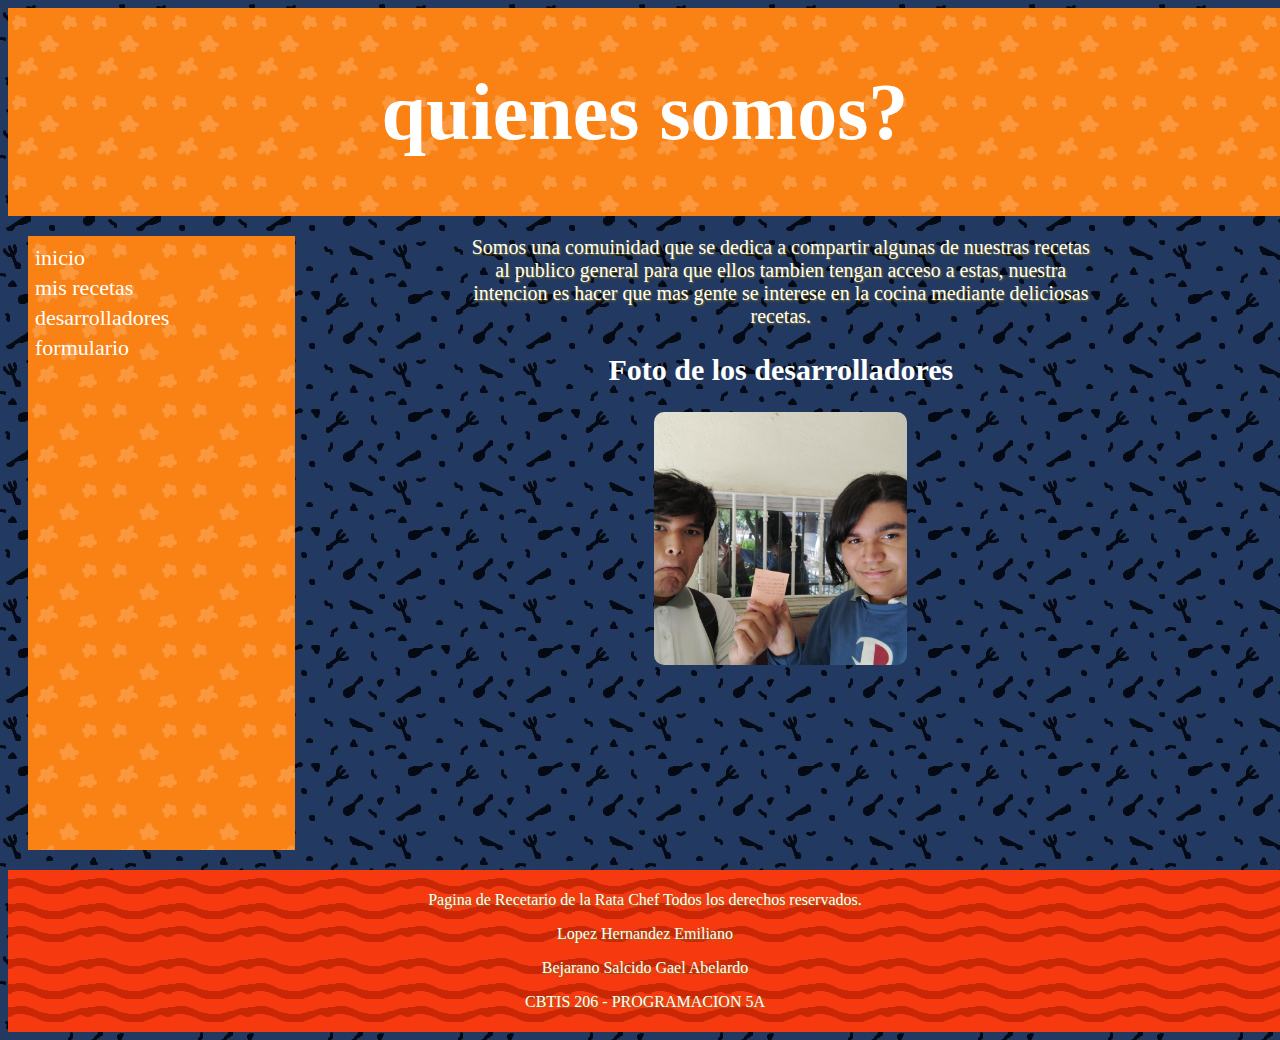
<file: quienesomos.html>
<!DOCTYPE html>
<html>
<head>
	<meta charset="utf-8">
	<meta name="viewport" content="width=device-width, initial-scale=1">
	<link rel="stylesheet" type="text/css" href="css_receta.css">
	<title>desarrolladores</title>
</head>
<body>

	<header>
		<h1>quienes somos?</h1>
	</header>

	<nav>
		<a href="index.html">inicio</a><br>
		<a href="formulario.html">mis recetas</a><br>
		<a href="quienesomos.html">desarrolladores</a><br>
		<a href="formulario.html">formulario</a><br>
	</nav>

	<main>
		<section class="fondo">
		    <p>
                Somos una comuinidad que se dedica a compartir algunas de nuestras recetas al publico general para que ellos tambien tengan acceso a estas, nuestra intencion es hacer que mas gente se interese en la cocina mediante deliciosas recetas.

		    </p>

		    <h2>Foto de los desarrolladores</h2>


		    <img height="200" width="400" src="img/desarrolladores.jpg">


		</section>
	</main>

	<footer>
		<p>Pagina de Recetario de la Rata Chef Todos los derechos reservados.</p>
		<p>Lopez Hernandez Emiliano</p>
		<p>Bejarano Salcido Gael Abelardo</p>
		<p>CBTIS 206 - PROGRAMACION 5A</p>
	</footer>

</body>
</html>
</file>
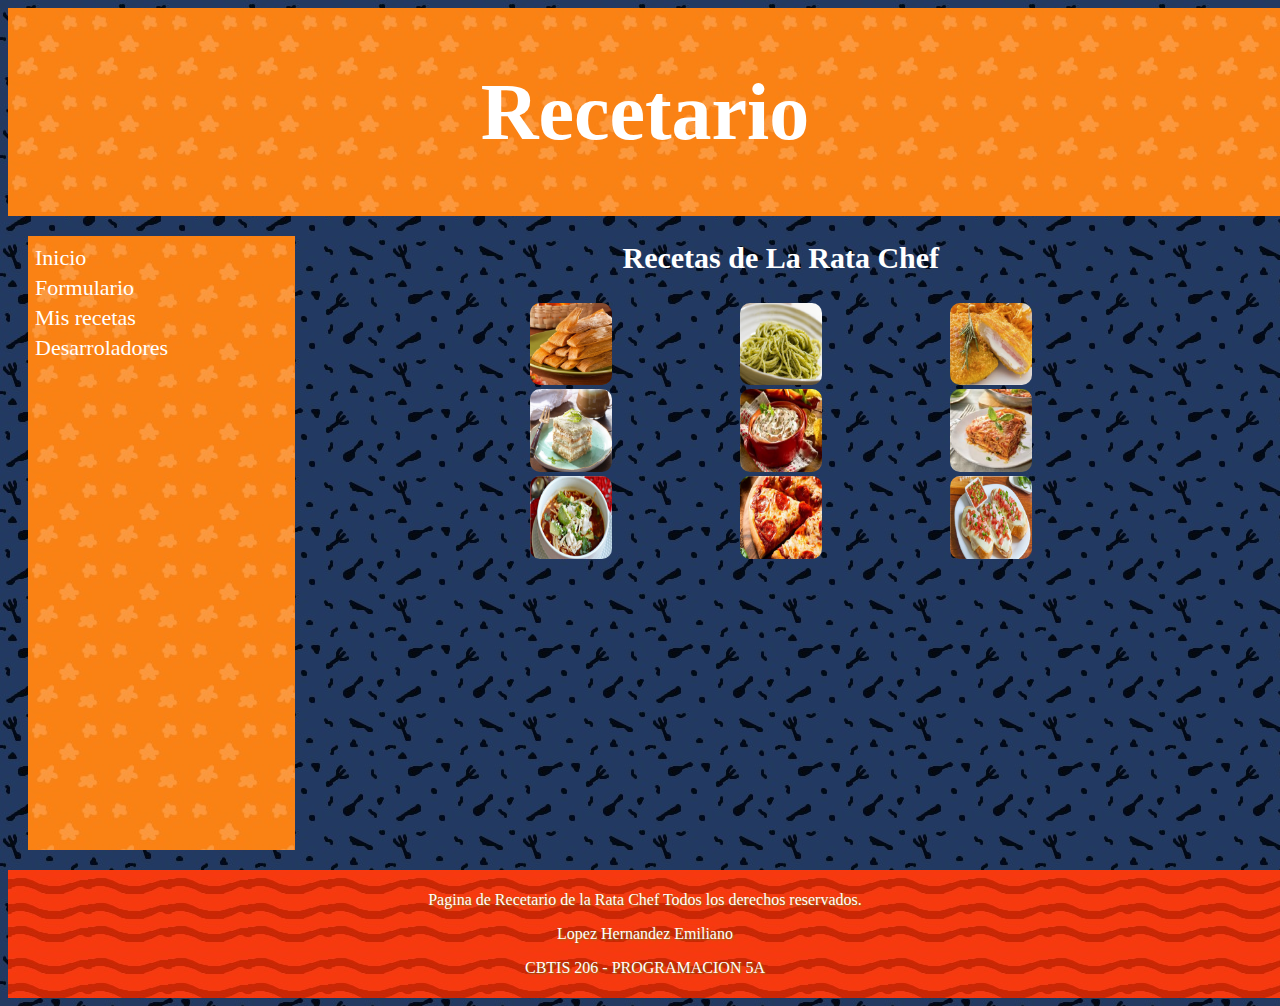
<file: recetas.html>
<!DOCTYPE html>
<html>
<head>
	<meta charset="utf-8">
	<meta name="viewport" content="width=device-width, initial-scale=1">
	<link rel="stylesheet" type="text/css" href="css_receta.css">
	<title>Mi pagina de Recetario Lopez Hernandez Emiliano</title>
</head>
<body>
	<header>
		<h1>Recetario</h1>
	</header>

	<nav>
		<a href="index.html">Inicio</a><br>
		<a href="formulario.html">Formulario</a><br>
		<a href="recetas.html">Mis recetas</a><br>
		<a href="quienesomos.html">Desarroladores</a><br>
	</nav>

	<main>
		<section class="fondo">
			<h2>Recetas de La Rata Chef</h2>
			<table>
				<tbody>
					<tr>
						<td><a href="tamales.html"><img src="img/tamales.jpg"></a></td>
						<td><a href="espagueti.html"><img src="img/espagueti.jpg"></a></td>
						<td><a href="milanesa.html"><img src="img/milanesa.jpg"></a></td>
					</tr>
					<tr>
						<td><a href="pie.html"><img src="img/pie.jpg"></a></td>
						<td><a href="dip.html"><img src="img/dip.jpg"></a></td>
						<td><a href="lasaña.html"><img src="img/lasaña.jpg"></a></td>
					</tr>
					<tr>
						<td><a href="sopa.html"><img src="img/sopa.jpg"></a></td>
						<td><a href="pizza.html"><img src="img/pizza.jpg"></a></td>
						<td><a href="molletes.html"><img src="img/molletes.jpg"></a></td>
					</tr>
				</tbody>
			</table>
		</section>
	</main>

	<footer>
		<p>Pagina de Recetario de la Rata Chef Todos los derechos reservados.</p>
		<p>Lopez Hernandez Emiliano</p>
		<p>CBTIS 206 - PROGRAMACION 5A</p>
	</footer>
</body>
</html>
</file>
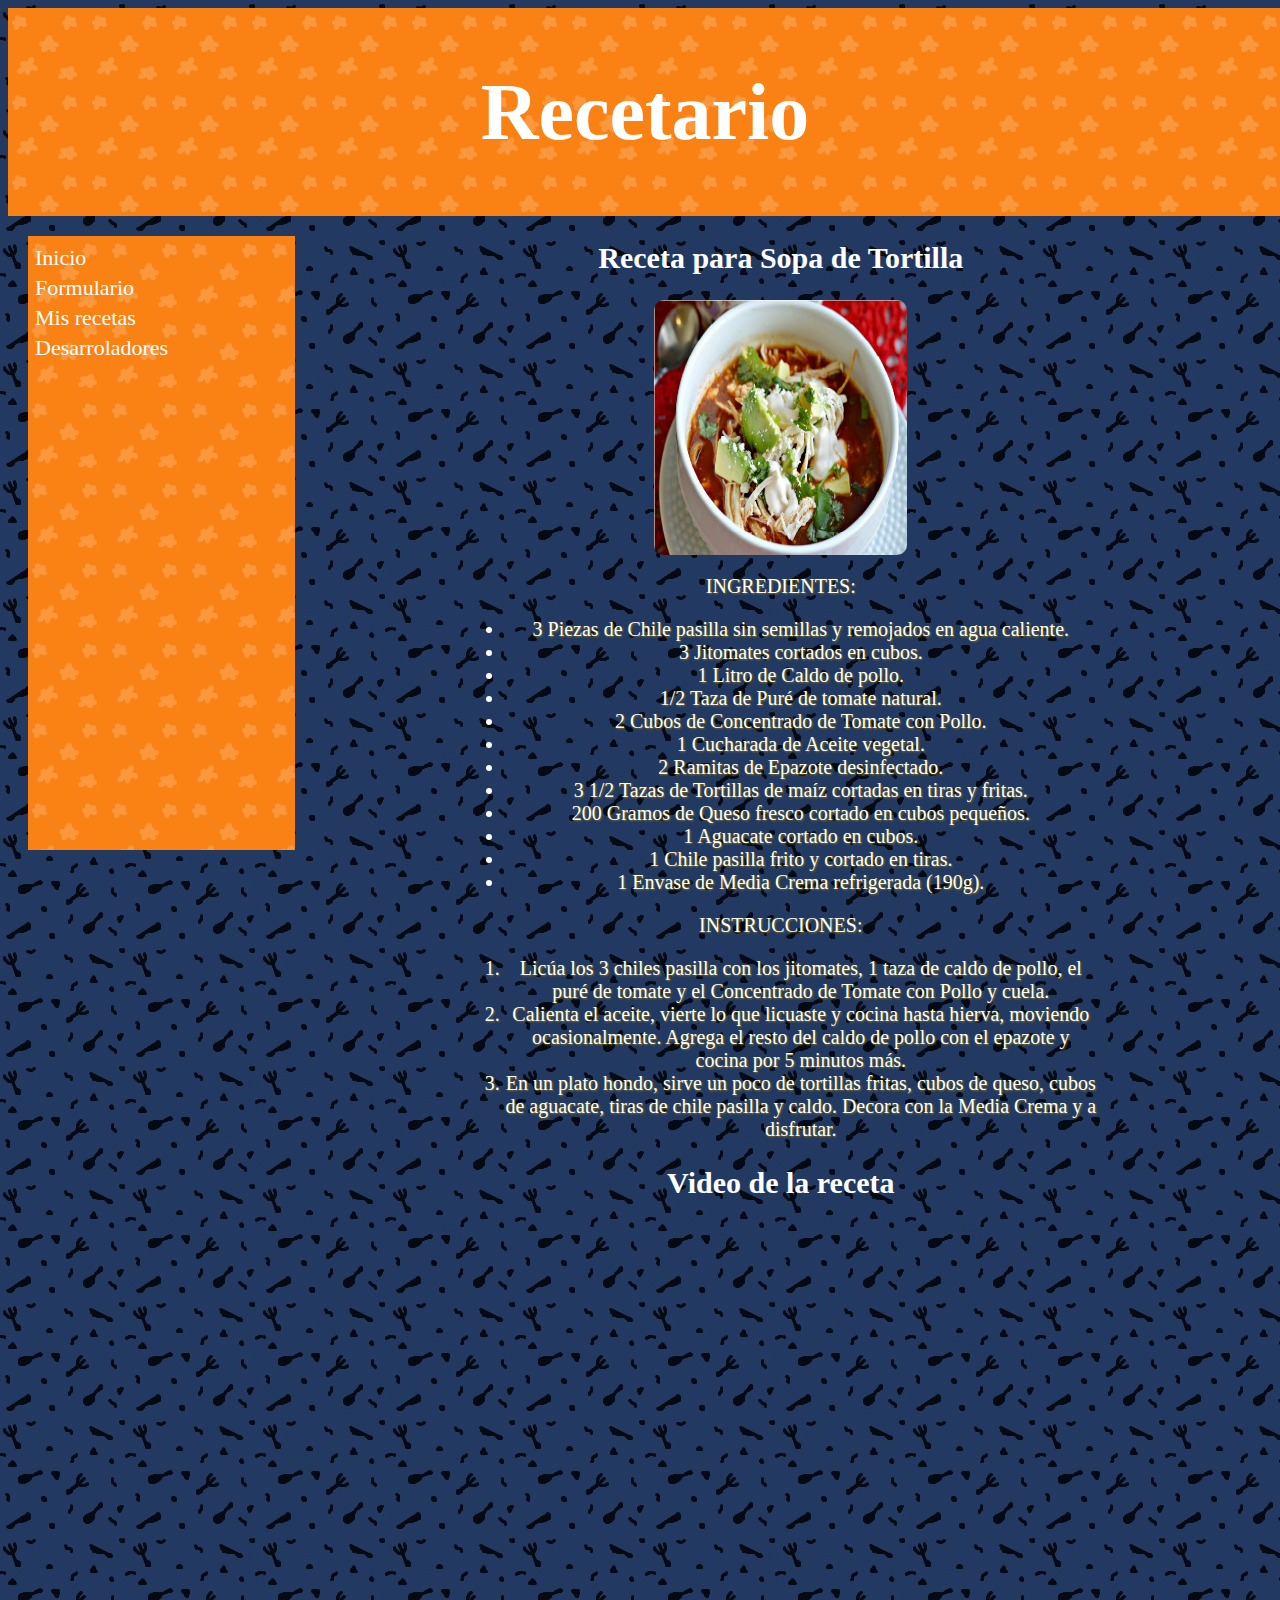
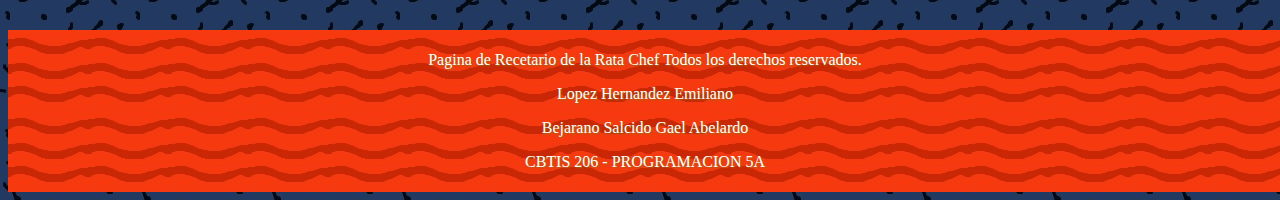
<file: sopa.html>
<!DOCTYPE html>
<html>
<head>
	<meta charset="utf-8">
	<meta name="viewport" content="width=device-width, initial-scale=1">
	<link rel="stylesheet" type="text/css" href="css_receta.css">
	<title>Mi pagina de Recetario Lopez Hernandez Emiliano y Bejarano Salcido Gael Abelardo</title>
</head>
<body>
	<header>
		<h1>Recetario</h1>
	</header>

	<nav>
		<a href="index.html">Inicio</a><br>
		<a href="formulario.html">Formulario</a><br>
		<a href="recetas.html">Mis recetas</a><br>
		<a href="desarrolla.html">Desarroladores</a><br>
	</nav>

	<main>
		<section class="fondo">
			<h2>Receta para Sopa de Tortilla</h2>
			<img height="300" width="500" src="img/sopa.jpg">
			<p>
				INGREDIENTES:
				<ul>
					<li>3 Piezas de Chile pasilla sin semillas y remojados en agua caliente.</li>
					<li>3 Jitomates cortados en cubos.</li>
					<li>1 Litro de Caldo de pollo.</li>
					<li>1/2 Taza de Puré de tomate natural.</li>
					<li>2 Cubos de Concentrado de Tomate con Pollo.</li>
					<li>1 Cucharada de Aceite vegetal.</li>
					<li>2 Ramitas de Epazote desinfectado.</li>
					<li>3 1/2 Tazas de Tortillas de maíz cortadas en tiras y fritas.</li>
					<li>200 Gramos de Queso fresco cortado en cubos pequeños.</li>
					<li>1 Aguacate cortado en cubos.</li>
					<li>1 Chile pasilla frito y cortado en tiras.</li>
					<li>1 Envase de Media Crema refrigerada (190g).</li>
				</ul>
			</p>

			<p>
				INSTRUCCIONES:
				<ol>
					<li>Licúa los 3 chiles pasilla con los jitomates, 1 taza de caldo de pollo, el puré de tomate y el Concentrado de Tomate con Pollo y cuela.</li>

					<li>Calienta el aceite, vierte lo que licuaste y cocina hasta hierva, moviendo ocasionalmente. Agrega el resto del caldo de pollo con el epazote y cocina por 5 minutos más.</li>
					
					<li>En un plato hondo, sirve un poco de tortillas fritas, cubos de queso, cubos de aguacate, tiras de chile pasilla y caldo. Decora con la Media Crema y a disfrutar.</li>
				</ol>
			</p>

			<h2>Video de la receta</h2>


		    <iframe width="600" height="400" src="https://www.youtube.com/embed/25l4ZbYAOOA" frameborder="0" allow="accelerometer; autoplay; clipboard-write; encrypted-media; gyroscope; picture-in-picture" allowfullscreen=""></iframe>

		</section>
	</main>

	<footer>
		<p>Pagina de Recetario de la Rata Chef Todos los derechos reservados.</p>
		<p>Lopez Hernandez Emiliano</p>
		<p>Bejarano Salcido Gael Abelardo</p>
		<p>CBTIS 206 - PROGRAMACION 5A</p>
	</footer>
</body>
</html>
</file>
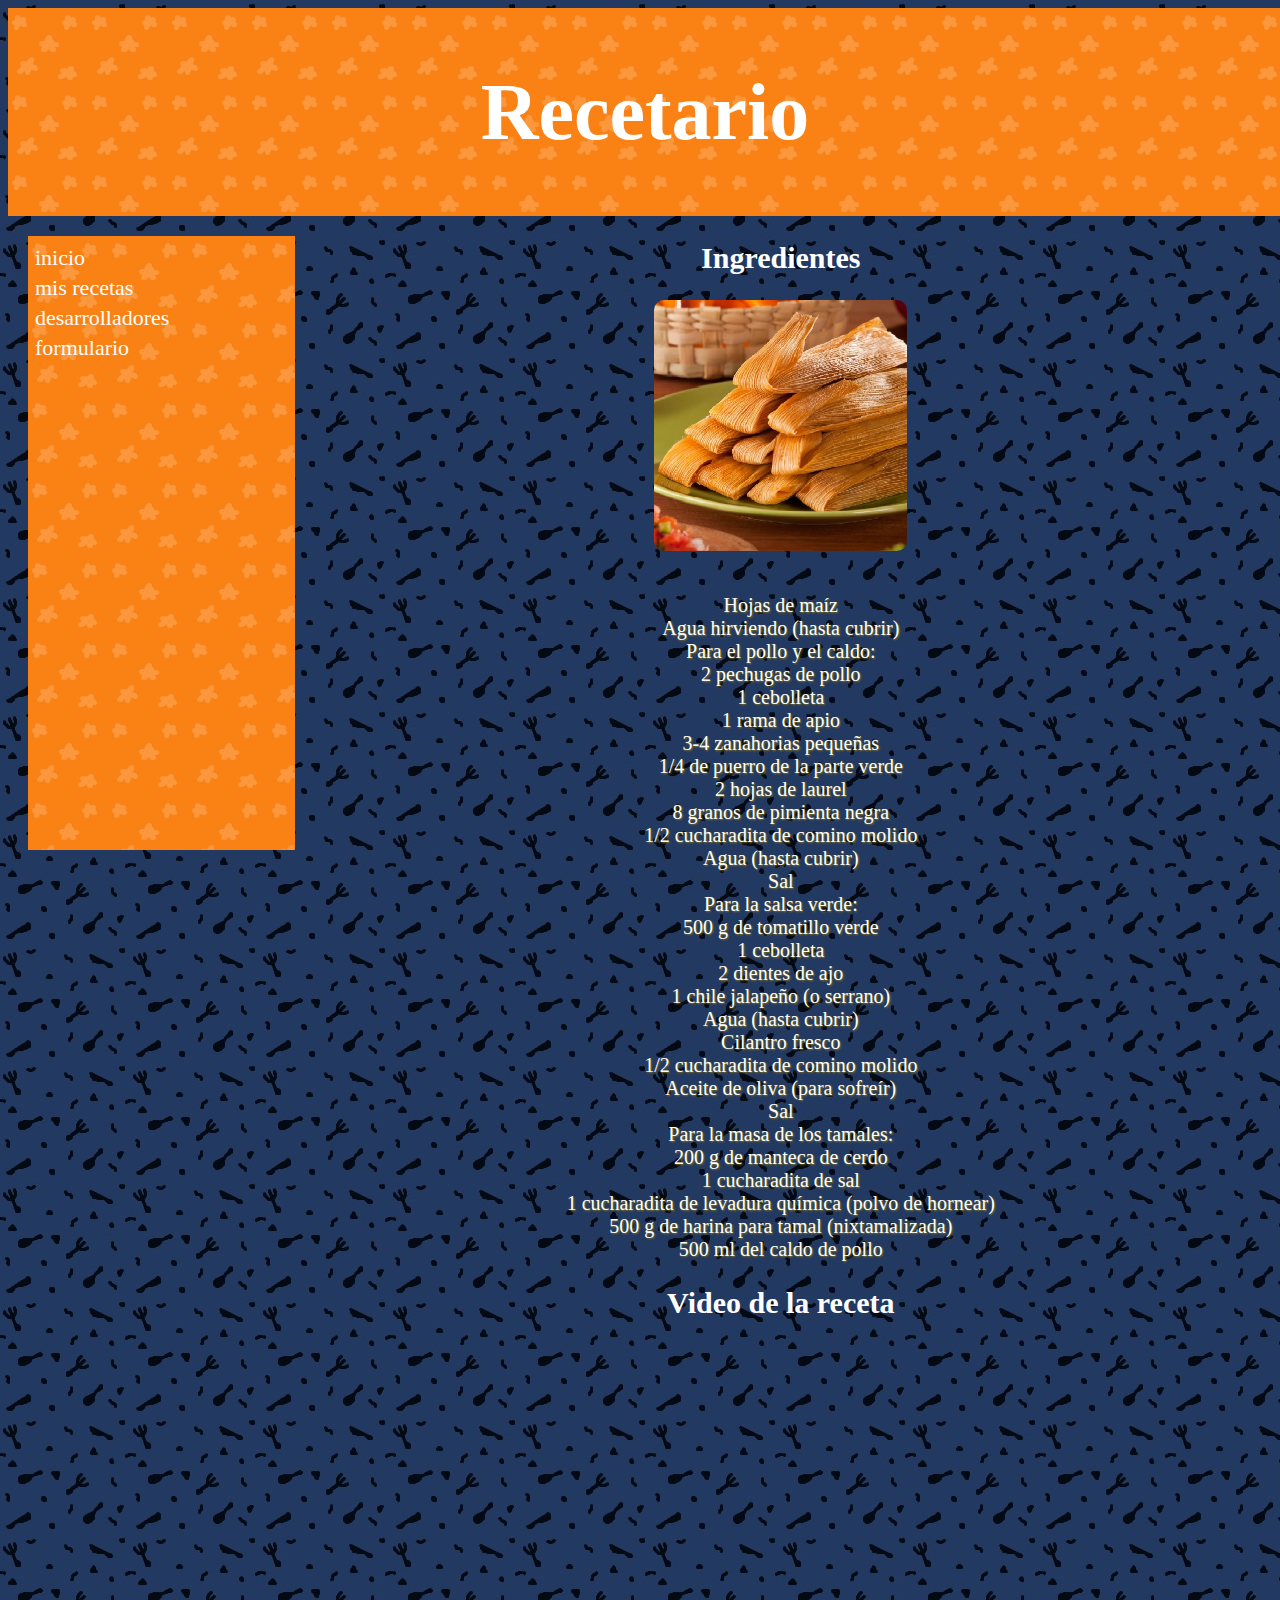
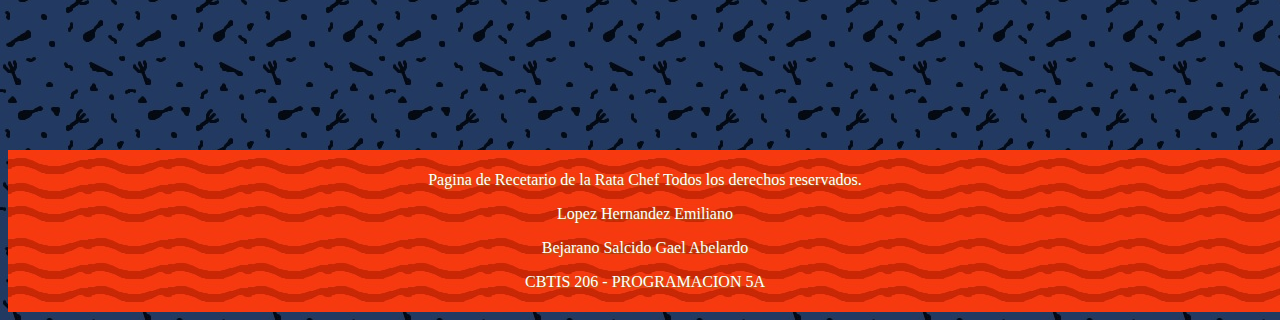
<file: tamales.html>
<!DOCTYPE html>
<html>
<head>
	<meta charset="utf-8">
	<meta name="viewport" content="width=device-width, initial-scale=1">
	<link rel="stylesheet" type="text/css" href="css_receta.css">
	<title>Mi pagina de Recetario Lopez Hernandez Emiliano y Bejarano Salcido Gael Abelardo</title>
</head>
<body>

	<header>
		<h1>Recetario</h1>
	</header>

	<nav>
		<a href="index.html">inicio</a><br>
		<a href="recetas.html">mis recetas</a><br>
		<a href="quienesomos.html">desarrolladores</a><br>
		<a href="formulario.html">formulario</a><br>
	</nav>

	<main>
		<section class="fondo">
		    <h2>Ingredientes</h2>
		    <img height="200" width="400" src="img/tamales.jpg">
		    <p>
		        <br>Hojas de maíz
                <br>Agua hirviendo (hasta cubrir)

                <br>Para el pollo y el caldo:
                <br>2 pechugas de pollo
                <br>1 cebolleta
                <br>1 rama de apio
                <br>3-4 zanahorias pequeñas
                <br>1/4 de puerro de la parte verde
                <br>2 hojas de laurel
                <br>8 granos de pimienta negra
                <br>1/2 cucharadita de comino molido
                <br>Agua (hasta cubrir)
                <br>Sal

                <br>Para la salsa verde:
                <br>500 g de tomatillo verde
                <br>1 cebolleta
                <br>2 dientes de ajo
                <br>1 chile jalapeño (o serrano)
                <br>Agua (hasta cubrir) 
                <br>Cilantro fresco
                <br>1/2 cucharadita de comino molido
                <br>Aceite de oliva (para sofreír)
                <br>Sal

                <br>Para la masa de los tamales:
                <br>200 g de manteca de cerdo
                <br>1 cucharadita de sal
                <br>1 cucharadita de levadura química (polvo de hornear)
                <br>500 g de harina para tamal (nixtamalizada)
                <br>500 ml del caldo de pollo

		    </p>

		    <h2>Video de la receta</h2>


		    <iframe width="600" height="400" src="https://www.youtube.com/embed/p4wnvS9389A" frameborder="0" allow="accelerometer; autoplay; clipboard-write; encrypted-media; gyroscope; picture-in-picture" allowfullscreen=""></iframe>


		</section>
	</main>

	<footer>
		<p>Pagina de Recetario de la Rata Chef Todos los derechos reservados.</p>
		<p>Lopez Hernandez Emiliano</p>
		<p>Bejarano Salcido Gael Abelardo</p>
		<p>CBTIS 206 - PROGRAMACION 5A</p>
	</footer>

</body>
</html>
</file>
<file: css_receta.css>
body{
	background-image: url(img/fondopagina.jpg);
}

header{
	background-image: url(img/hed.jpg);
	color: white;
	text-align: center;
	padding: 5px;
	font-size: 40px;
	width: 100%;
}

nav{
	line-height: 30px;
	background-image: url(img/hed.jpg);
	height: 600px;
	width: 200px;
	float: left;
	padding: 7px;
	font-size: 22px;
	text-decoration: none;
	margin: 20px;
	width: 20%;
}

nav a:hover{
	text-decoration: underline;
	cursor: pointer;
}

section{
	width: 750px;
	float: left;
	padding: 10px;
	color: black;
	text-align: justify;
	font-size: 20px;
	padding: 0px 150px 0px 150px;
}

footer{
	background-image: url(img/psp.jpg);
	color: white;
	clear: both;
	text-align: center;
	padding: 5px;
	width: 100%;
}

h2{
	color: white;
}

p{
	color: white;
	text-shadow: #8c7318 1px 1px 2px;
}

li{
	color: white;
	text-shadow: #8c7318 1px 1px 2px;
}

img{
	width: 500px;
	height: 500px;
	display: block;
	margin: auto;
	clear: right;
}

a{
	text-decoration: none;
	color: white;
}

main .fondo{
	text-align: center;
	width: 50%;
}

main .fondo img{
	max-width: 40%;
	height: auto;
	cursor: pointer;
	border-radius: 10px;
	transition: transform 0.3s ease;
}

main .fondo img:hover{
	transform: scale(1.05);
}
</file>
